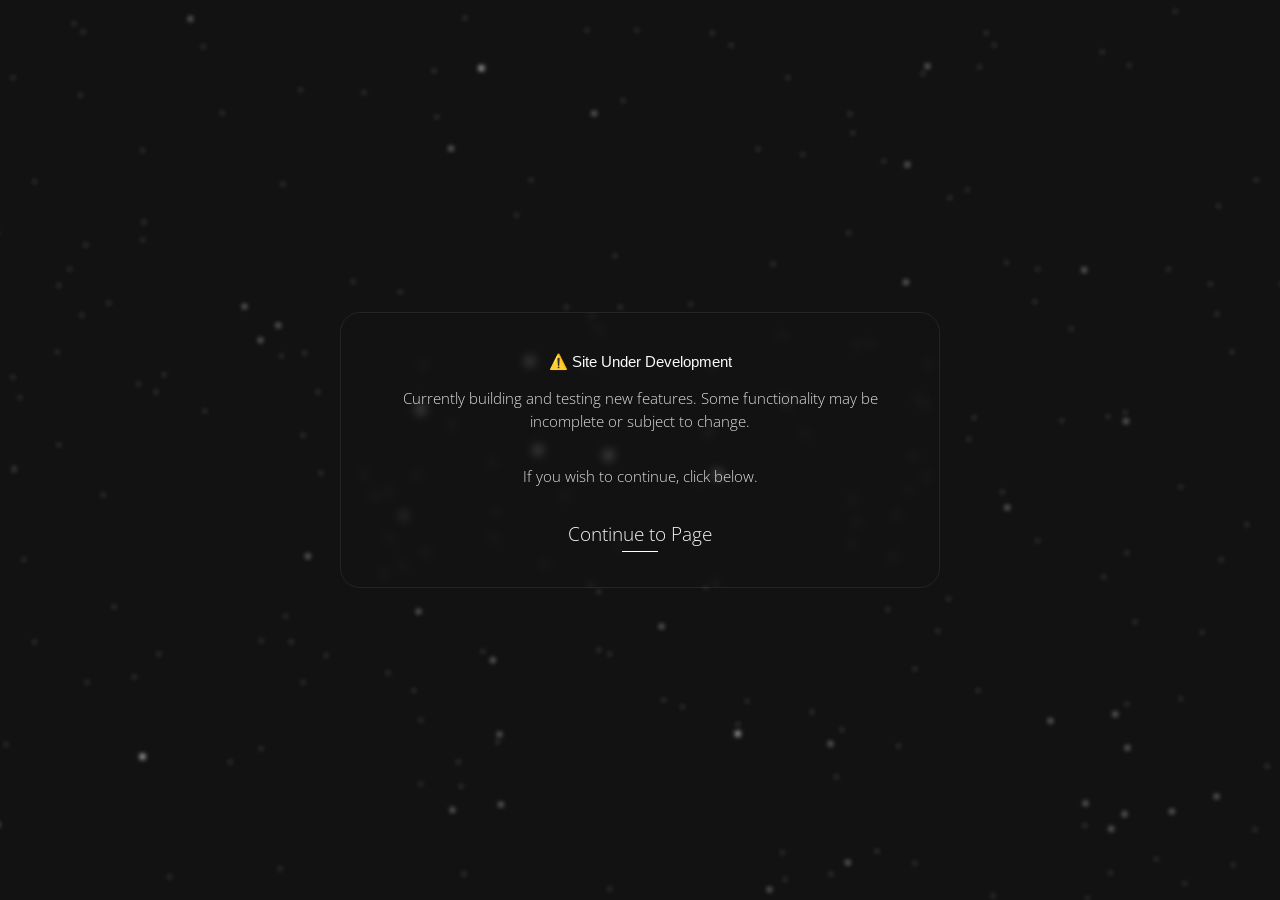
<file: index.html>
<!DOCTYPE html>
<html lang="en">
<head>
  <meta charset="UTF-8" />
  <meta name="viewport" content="width=device-width, initial-scale=1.0" />
  <title>Warning Message</title>
  
  <!-- Google Fonts Direct Links -->
  <link rel="preconnect" href="https://fonts.googleapis.com">
  <link rel="preconnect" href="https://fonts.gstatic.com" crossorigin>
  <link href="https://fonts.googleapis.com/css2?family=DM+Sans:wght@400;500;700&family=Montserrat:wght@700&display=swap" rel="stylesheet">
      <style>
      @import url("https://fonts.googleapis.com/css2?family=Arimo:ital,wght@0,400..700;1,400..700&family=DM+Sans:ital,opsz,wght@0,9..40,100..1000;1,9..40,100..1000&family=Inter:ital,opsz,wght@0,14..32,100..900;1,14..32,100..900&family=Lilita+One&family=Montserrat:ital,wght@0,100..900;1,100..900&family=Open+Sans:ital,wght@0,300..800;1,300..800&display=swap");
    </style>

  
  <link rel="stylesheet" href="warning.css" />
</head>
<body>

  <div class="bg-animation" style="z-index: 0;">
					<div id='stars' style="filter: blur(2px);"></div>
					<div id='stars2' style="filter: blur(2px);"></div>
					<div id='stars3' style="filter: blur(2px);"></div>
					<div id='stars4' style="filter: blur(2px);"></div>
				</div><!-- / STAR ANIMATION -->
				<script>
					(function() {
						const durations = [180, 320, 480, 1600];
						const startKey = 'bgAnimStart';
						let start = sessionStorage.getItem(startKey);
						if (!start) {
							start = Date.now();
							sessionStorage.setItem(startKey, start);
						} else {
							start = parseInt(start, 10);
						}
						const elapsed = (Date.now() - start) / 1000;
						document.querySelectorAll('#stars, #stars2, #stars3, #stars4').forEach((el, i) => {
							const delay = -(elapsed % durations[i]);
							el.style.animationDelay = delay + 's';
						});
					})();
				</script>

			</div>

  <main class="dev-warning">
    <h2>⚠️ Site Under Development</h2>
    <p>
      Currently building and testing new features. Some functionality may be incomplete or subject to change.
    </p>
    <p class="second_paragraph">If you wish to continue, click below.</p>
<a class="ContinueButton" href="home.html">
  <span>Continue to Page</span>
</a>
  </main>


  
</body>
</html>
</file>
<file: warning.css>
* {
  margin: 0;
  padding: 0;
  box-sizing: border-box;
}

body {
  background-color: #121212;
  color: #f8fafc;
  display: grid;
  place-items: center;
  min-height: 100vh;
  padding: 1rem;
  position: relative;
  overflow: hidden;
}









/* BACKGROUND */
.bg-animation{
  position: fixed;
  top: 0;
  left: 50%;
  width: 2000px;
  height: 100%;
  overflow: hidden;
  pointer-events: none;
  transform: translateX(-50%) scale(1.35);
  transform-origin: center top;
  z-index: 0 !important;
}
#stars {
  width: 1px;
  height: 1px;
  background: transparent;
  box-shadow: 117px 1613px #FFF , 1488px 635px #FFF , 944px 914px #FFF , 647px 277px #FFF , 1792px 1205px #FFF , 656px 1517px #FFF , 820px 1839px #FFF , 1153px 1400px #FFF , 870px 13px #FFF , 550px 702px #FFF , 1155px 1056px #FFF , 88px 1709px #FFF , 1450px 1090px #FFF , 1929px 457px #FFF , 1390px 905px #FFF , 1771px 269px #FFF , 1741px 669px #FFF , 432px 64px #FFF , 563px 996px #FFF , 1918px 1873px #FFF , 1845px 1211px #FFF , 231px 1503px #FFF , 37px 220px #FFF , 1970px 495px #FFF , 1812px 925px #FFF , 67px 1398px #FFF , 535px 279px #FFF , 1837px 829px #FFF , 1945px 685px #FFF , 1677px 1817px #FFF , 1317px 1415px #FFF , 1785px 905px #FFF , 1787px 1554px #FFF , 802px 1296px #FFF , 512px 1101px #FFF , 583px 1364px #FFF , 336px 558px #FFF , 979px 334px #FFF , 106px 792px #FFF , 204px 34px #FFF , 1845px 1763px #FFF , 445px 1599px #FFF , 386px 453px #FFF , 471px 952px #FFF , 1466px 1676px #FFF , 1885px 303px #FFF , 51px 1717px #FFF , 1211px 299px #FFF , 1546px 1887px #FFF , 1067px 33px #FFF , 1088px 1326px #FFF , 1938px 760px #FFF , 470px 648px #FFF , 1213px 269px #FFF , 1767px 78px #FFF , 977px 976px #FFF , 1926px 175px #FFF , 722px 1512px #FFF , 945px 227px #FFF , 1811px 99px #FFF , 1912px 1406px #FFF , 1602px 1243px #FFF , 610px 449px #FFF , 654px 1393px #FFF , 1930px 1193px #FFF , 258px 1184px #FFF , 89px 265px #FFF , 824px 1494px #FFF , 1506px 1435px #FFF , 1027px 753px #FFF , 1px 1197px #FFF , 530px 1161px #FFF , 864px 1555px #FFF , 1610px 1604px #FFF , 1035px 1114px #FFF , 1456px 133px #FFF , 1196px 1253px #FFF , 361px 1037px #FFF , 834px 351px #FFF , 436px 1676px #FFF , 1194px 1007px #FFF , 1141px 647px #FFF , 319px 454px #FFF , 937px 1769px #FFF , 1872px 1013px #FFF , 733px 643px #FFF , 1250px 511px #FFF , 189px 296px #FFF , 1639px 163px #FFF , 1584px 336px #FFF , 1912px 1343px #FFF , 1298px 1307px #FFF , 1750px 902px #FFF , 1129px 845px #FFF , 1899px 1470px #FFF , 1427px 232px #FFF , 1391px 838px #FFF , 1225px 1819px #FFF , 190px 1366px #FFF , 1865px 518px #FFF , 203px 1383px #FFF , 1455px 614px #FFF , 423px 354px #FFF , 1678px 1790px #FFF , 241px 608px #FFF , 1089px 730px #FFF , 1342px 38px #FFF , 1848px 249px #FFF , 1874px 1785px #FFF , 1040px 1837px #FFF , 751px 261px #FFF , 510px 1975px #FFF , 52px 795px #FFF , 1786px 1310px #FFF , 498px 712px #FFF , 190px 375px #FFF , 1341px 722px #FFF , 43px 1394px #FFF , 1821px 1687px #FFF , 106px 130px #FFF , 1717px 1978px #FFF , 168px 151px #FFF , 183px 740px #FFF , 945px 1381px #FFF , 669px 1170px #FFF , 1285px 1816px #FFF , 110px 1217px #FFF , 1623px 813px #FFF , 869px 647px #FFF , 867px 582px #FFF , 735px 1240px #FFF , 519px 1896px #FFF , 132px 156px #FFF , 1649px 193px #FFF , 241px 1109px #FFF , 643px 484px #FFF , 574px 1282px #FFF , 1952px 564px #FFF , 1978px 145px #FFF , 329px 903px #FFF , 1674px 617px #FFF , 1978px 558px #FFF , 1808px 1715px #FFF , 1526px 1238px #FFF , 475px 1330px #FFF , 810px 425px #FFF , 1709px 634px #FFF , 1658px 336px #FFF , 425px 194px #FFF , 352px 96px #FFF , 148px 180px #FFF , 1139px 1046px #FFF , 1809px 1233px #FFF , 1669px 171px #FFF , 263px 1394px #FFF , 534px 715px #FFF , 396px 1008px #FFF , 589px 1445px #FFF , 1190px 381px #FFF , 1709px 279px #FFF , 520px 891px #FFF , 1136px 1867px #FFF , 1280px 1233px #FFF , 836px 296px #FFF , 1348px 646px #FFF , 1539px 913px #FFF , 423px 781px #FFF , 1271px 1805px #FFF , 696px 564px #FFF , 1549px 804px #FFF , 303px 1555px #FFF , 1449px 1903px #FFF , 66px 687px #FFF , 1164px 856px #FFF , 1958px 1326px #FFF , 125px 157px #FFF , 508px 1669px #FFF , 465px 725px #FFF , 1925px 1440px #FFF , 405px 793px #FFF , 278px 110px #FFF , 1084px 1065px #FFF , 1077px 705px #FFF , 663px 1844px #FFF , 734px 263px #FFF , 870px 1761px #FFF , 103px 1169px #FFF , 1506px 1295px #FFF , 1883px 926px #FFF , 335px 1361px #FFF , 1126px 1284px #FFF , 257px 1165px #FFF , 837px 580px #FFF , 1211px 1362px #FFF , 1137px 1380px #FFF , 135px 632px #FFF , 1491px 1965px #FFF , 1098px 195px #FFF , 506px 417px #FFF , 693px 1243px #FFF , 622px 1862px #FFF , 1412px 1343px #FFF , 948px 1894px #FFF , 1315px 1363px #FFF , 754px 1098px #FFF , 1931px 930px #FFF , 1831px 342px #FFF , 1751px 1839px #FFF , 84px 775px #FFF , 1662px 1488px #FFF , 617px 1769px #FFF , 1869px 1292px #FFF , 963px 432px #FFF , 371px 1114px #FFF , 37px 642px #FFF , 21px 1184px #FFF , 602px 366px #FFF , 414px 524px #FFF , 282px 244px #FFF , 1689px 868px #FFF , 943px 681px #FFF , 898px 679px #FFF , 449px 1774px #FFF , 1678px 1313px #FFF , 475px 1811px #FFF , 1146px 1509px #FFF , 1151px 1863px #FFF , 1617px 846px #FFF , 82px 1077px #FFF , 324px 1317px #FFF , 1516px 885px #FFF , 1706px 1526px #FFF , 1925px 1180px #FFF , 553px 967px #FFF , 1072px 536px #FFF , 1715px 1816px #FFF , 185px 286px #FFF , 1362px 1600px #FFF , 628px 1938px #FFF , 1187px 412px #FFF , 569px 211px #FFF , 1959px 1356px #FFF , 1571px 105px #FFF , 319px 1111px #FFF , 36px 1364px #FFF , 502px 1788px #FFF , 1051px 1993px #FFF , 1617px 773px #FFF , 424px 1507px #FFF , 1623px 1955px #FFF , 307px 662px #FFF , 183px 1048px #FFF , 1919px 1453px #FFF , 1006px 1817px #FFF , 468px 673px #FFF , 1142px 1375px #FFF , 1228px 443px #FFF , 1734px 552px #FFF , 20px 1041px #FFF , 1783px 334px #FFF , 98px 1237px #FFF , 1356px 1940px #FFF , 853px 1779px #FFF , 1910px 560px #FFF , 1174px 1656px #FFF , 110px 1724px #FFF , 542px 1771px #FFF , 1758px 1931px #FFF , 1463px 1401px #FFF , 1155px 84px #FFF , 1504px 835px #FFF , 750px 322px #FFF , 407px 1900px #FFF , 1600px 1141px #FFF , 657px 886px #FFF , 526px 714px #FFF , 18px 836px #FFF , 1546px 1548px #FFF , 22px 469px #FFF , 594px 1466px #FFF , 1160px 1078px #FFF , 627px 1055px #FFF , 195px 699px #FFF , 1099px 684px #FFF , 530px 551px #FFF , 1160px 1325px #FFF , 894px 727px #FFF , 1157px 98px #FFF , 136px 1483px #FFF , 1875px 1975px #FFF , 1803px 566px #FFF , 318px 1073px #FFF , 1866px 1656px #FFF , 543px 414px #FFF , 719px 474px #FFF , 1115px 738px #FFF , 353px 875px #FFF , 184px 1938px #FFF , 1854px 1534px #FFF , 420px 1698px #FFF , 1480px 1550px #FFF , 522px 203px #FFF , 1897px 1904px #FFF , 975px 1708px #FFF , 1774px 602px #FFF , 1908px 274px #FFF , 61px 715px #FFF , 983px 1156px #FFF , 326px 1013px #FFF , 641px 290px #FFF , 1522px 120px #FFF , 405px 1637px #FFF , 1021px 1099px #FFF , 631px 1145px #FFF , 982px 1967px #FFF , 200px 651px #FFF , 795px 351px #FFF , 790px 1082px #FFF , 144px 1572px #FFF , 1542px 901px #FFF , 158px 1524px #FFF , 849px 1843px #FFF , 1807px 203px #FFF , 1747px 45px #FFF , 1603px 1738px #FFF , 617px 1966px #FFF , 342px 748px #FFF , 1779px 1173px #FFF , 1428px 152px #FFF , 589px 1998px #FFF , 1940px 1838px #FFF , 115px 272px #FFF , 1217px 1395px #FFF , 1402px 1491px #FFF , 1833px 1814px #FFF , 243px 966px #FFF , 319px 578px #FFF , 813px 364px #FFF , 669px 882px #FFF , 551px 134px #FFF , 1819px 920px #FFF , 740px 1826px #FFF , 1021px 952px #FFF , 1575px 453px #FFF , 324px 419px #FFF , 929px 417px #FFF , 885px 1112px #FFF , 503px 187px #FFF , 1908px 362px #FFF , 1063px 1601px #FFF , 169px 1792px #FFF , 789px 963px #FFF , 1697px 948px #FFF , 1761px 1810px #FFF , 1844px 1591px #FFF , 1709px 949px #FFF , 1402px 1396px #FFF , 1037px 225px #FFF , 1832px 518px #FFF , 1728px 1782px #FFF , 194px 1421px #FFF , 1395px 742px #FFF , 1478px 1325px #FFF , 40px 593px #FFF , 1732px 117px #FFF , 51px 158px #FFF , 1598px 1672px #FFF , 701px 849px #FFF , 1403px 1979px #FFF , 145px 1414px #FFF , 550px 906px #FFF , 1366px 460px #FFF , 142px 1379px #FFF , 34px 1864px #FFF , 1346px 308px #FFF , 293px 998px #FFF , 21px 1868px #FFF , 540px 1033px #FFF , 60px 746px #FFF , 1602px 1476px #FFF , 180px 804px #FFF , 345px 1982px #FFF , 1439px 640px #FFF , 939px 1834px #FFF , 20px 432px #FFF , 492px 1549px #FFF , 109px 1579px #FFF , 1796px 1403px #FFF , 1079px 519px #FFF , 1664px 389px #FFF , 1627px 1061px #FFF , 823px 419px #FFF , 1399px 1882px #FFF , 1906px 344px #FFF , 1189px 848px #FFF , 117px 882px #FFF , 1262px 33px #FFF , 1048px 434px #FFF , 1208px 1309px #FFF , 1616px 408px #FFF , 1833px 853px #FFF , 1433px 1656px #FFF , 811px 1861px #FFF , 439px 1672px #FFF , 1105px 248px #FFF , 328px 1652px #FFF , 13px 1658px #FFF , 685px 987px #FFF , 985px 403px #FFF , 1664px 1206px #FFF , 1993px 1925px #FFF , 440px 917px #FFF , 1835px 319px #FFF , 1404px 1907px #FFF , 624px 1443px #FFF , 843px 954px #FFF , 478px 1567px #FFF , 895px 1602px #FFF , 1231px 871px #FFF , 1267px 1646px #FFF , 475px 334px #FFF , 784px 796px #FFF , 1294px 199px #FFF , 109px 702px #FFF , 1978px 362px #FFF , 291px 940px #FFF , 971px 1343px #FFF , 74px 719px #FFF , 36px 715px #FFF , 1007px 1423px #FFF , 860px 314px #FFF , 631px 177px #FFF , 1900px 1590px #FFF , 1239px 1348px #FFF , 1346px 1270px #FFF , 1934px 1475px #FFF , 1553px 559px #FFF , 588px 1969px #FFF , 670px 1269px #FFF , 1484px 376px #FFF , 20px 1424px #FFF , 1396px 8px #FFF , 969px 244px #FFF , 1807px 538px #FFF , 1873px 891px #FFF , 636px 1142px #FFF , 1474px 1562px #FFF , 763px 350px #FFF , 663px 700px #FFF , 500px 1469px #FFF , 1302px 722px #FFF , 181px 291px #FFF , 266px 893px #FFF , 1403px 654px #FFF , 492px 460px #FFF , 1503px 1369px #FFF , 23px 1662px #FFF , 349px 333px #FFF , 1435px 1017px #FFF , 1441px 705px #FFF , 1708px 1446px #FFF , 1041px 911px #FFF , 1063px 780px #FFF , 1158px 1356px #FFF , 767px 1454px #FFF , 1912px 797px #FFF , 1731px 1759px #FFF , 1378px 1390px #FFF , 1815px 1364px #FFF , 960px 270px #FFF , 1343px 427px #FFF , 275px 203px #FFF , 1319px 1092px #FFF , 1455px 770px #FFF , 283px 1503px #FFF , 1505px 901px #FFF , 1738px 1561px #FFF , 1526px 1935px #FFF , 1757px 669px #FFF , 1640px 620px #FFF , 1750px 722px #FFF , 748px 66px #FFF , 1149px 540px #FFF , 159px 953px #FFF , 200px 1426px #FFF , 515px 1110px #FFF , 1552px 737px #FFF , 1094px 1459px #FFF , 778px 799px #FFF , 1031px 523px #FFF , 743px 1825px #FFF , 1100px 882px #FFF , 1088px 1836px #FFF , 255px 599px #FFF , 67px 1361px #FFF , 247px 1721px #FFF , 1722px 346px #FFF , 1822px 155px #FFF , 452px 1973px #FFF , 415px 1960px #FFF , 1109px 57px #FFF , 273px 1392px #FFF , 404px 1071px #FFF , 1212px 353px #FFF , 370px 460px #FFF , 795px 1523px #FFF , 1932px 340px #FFF , 51px 1473px #FFF , 1268px 364px #FFF , 1512px 1862px #FFF , 1678px 1801px #FFF , 1796px 579px #FFF , 254px 251px #FFF , 1466px 1717px #FFF , 893px 379px #FFF , 1153px 923px #FFF , 913px 1808px #FFF , 791px 789px #FFF , 417px 1924px #FFF , 1336px 1599px #FFF , 1695px 908px #FFF , 1120px 114px #FFF , 493px 1949px #FFF , 68px 1905px #FFF , 969px 481px #FFF , 1420px 1095px #FFF , 800px 1117px #FFF , 390px 234px #FFF , 356px 1644px #FFF , 1098px 1486px #FFF , 1360px 521px #FFF , 149px 1198px #FFF , 354px 747px #FFF , 1749px 487px #FFF , 470px 76px #FFF , 1672px 289px #FFF , 1731px 545px #FFF , 1547px 1590px #FFF , 498px 692px #FFF , 398px 1592px #FFF , 1846px 1237px #FFF , 1537px 1474px #FFF , 1726px 1374px #FFF , 1922px 858px #FFF , 376px 321px #FFF , 985px 227px #FFF , 234px 1421px #FFF , 760px 745px #FFF , 1990px 1132px #FFF , 1560px 1597px #FFF , 338px 1310px #FFF , 1924px 1664px #FFF , 547px 1747px #FFF , 1639px 1282px #FFF , 1202px 337px #FFF , 1985px 779px #FFF , 737px 456px #FFF , 89px 501px #FFF , 963px 792px #FFF , 655px 1447px #FFF , 1492px 1994px #FFF , 1171px 254px #FFF , 892px 827px #FFF , 1735px 442px #FFF , 1474px 1187px #FFF , 846px 1518px #FFF , 557px 1805px #FFF , 738px 945px #FFF , 795px 68px #FFF , 663px 1956px #FFF , 1607px 290px #FFF , 1524px 15px #FFF , 1097px 1911px #FFF , 157px 1939px #FFF , 935px 1065px #FFF , 1809px 1708px #FFF , 164px 1157px #FFF , 83px 855px #FFF , 625px 501px #FFF , 814px 398px #FFF , 552px 695px #FFF , 597px 1546px #FFF , 1237px 1417px #FFF , 628px 284px #FFF , 866px 767px #FFF , 1403px 1394px #FFF , 765px 1563px #FFF , 1648px 109px #FFF , 1205px 1659px #FFF , 921px 1313px #FFF , 1319px 243px #FFF , 18px 125px #FFF , 7px 777px #FFF , 181px 418px #FFF , 1062px 1892px #FFF , 382px 106px #FFF , 994px 751px #FFF , 964px 234px #FFF , 40px 118px #FFF , 278px 706px #FFF , 1540px 1978px #FFF , 425px 1661px #FFF , 1050px 321px #FFF , 735px 1729px #FFF , 1438px 260px #FFF , 1229px 1109px #FFF , 186px 1041px #FFF , 244px 1184px #FFF , 392px 1472px #FFF , 670px 1249px #FFF , 1260px 1443px #FFF , 1977px 1511px #FFF , 1240px 773px #FFF , 303px 513px #FFF , 63px 1530px #FFF , 610px 792px #FFF , 1987px 1647px #FFF , 676px 1597px #FFF , 1740px 1244px #FFF , 816px 1661px #FFF , 351px 802px #FFF , 252px 1082px #FFF , 31px 365px #FFF , 1453px 984px #FFF , 667px 1233px #FFF , 1247px 1800px #FFF , 839px 270px #FFF , 775px 913px #FFF , 1966px 1398px #FFF , 499px 813px #FFF , 922px 1982px #FFF , 1409px 1902px #FFF , 1499px 1766px #FFF , 721px 899px #FFF , 788px 807px #FFF , 989px 1355px #FFF , 1248px 1274px #FFF , 849px 1091px #FFF , 1799px 1036px #FFF , 1486px 700px #FFF , 170px 1989px #FFF , 1275px 799px #FFF , 772px 2000px #FFF , 1642px 362px #FFF , 216px 940px #FFF , 1893px 281px #FFF , 1944px 1298px #FFF , 1294px 400px #FFF , 1523px 441px #FFF , 1829px 340px #FFF , 468px 170px #FFF , 1099px 967px #FFF , 1331px 665px #FFF , 1174px 1553px #FFF , 1567px 325px #FFF , 1028px 1399px #FFF , 781px 1451px #FFF , 1912px 1954px #FFF , 874px 873px #FFF , 1298px 1722px #FFF , 1879px 706px #FFF , 57px 1221px #FFF , 1116px 1432px #FFF , 48px 811px #FFF , 101px 916px #FFF , 677px 304px #FFF , 1203px 639px #FFF , 1391px 199px #FFF , 1895px 1988px #FFF , 1462px 1023px #FFF , 1216px 1751px #FFF , 1261px 663px #FFF , 1290px 1119px #FFF , 137px 1793px #FFF , 1052px 1470px #FFF , 1561px 226px #FFF , 1156px 402px #FFF , 709px 693px #FFF , 1040px 1911px #FFF , 1624px 1115px #FFF , 551px 475px #FFF , 416px 1090px #FFF , 1183px 451px #FFF , 58px 765px #FFF , 743px 1016px #FFF , 198px 369px #FFF , 1645px 1503px #FFF , 997px 22px #FFF , 1447px 1323px #FFF , 379px 883px #FFF , 1171px 1195px #FFF , 919px 133px #FFF , 1400px 517px #FFF , 725px 804px #FFF , 1600px 699px #FFF , 357px 581px #FFF , 266px 1713px #FFF , 848px 1749px #FFF , 1963px 1045px #FFF , 119px 1136px #FFF;
  -webkit-animation: animStar 180s linear infinite;
  -moz-animation: animStar 180s linear infinite;
  -ms-animation: animStar 180s linear infinite;
  animation: animStar 180s linear infinite;
}
#stars:after {
  content: " ";
  position: absolute;
  width: 1px;
  height: 1px;
  background: transparent;
  box-shadow: 117px 1613px #FFF , 1488px 635px #FFF , 944px 914px #FFF , 647px 277px #FFF , 1792px 1205px #FFF , 656px 1517px #FFF , 820px 1839px #FFF , 1153px 1400px #FFF , 870px 13px #FFF , 550px 702px #FFF , 1155px 1056px #FFF , 88px 1709px #FFF , 1450px 1090px #FFF , 1929px 457px #FFF , 1390px 905px #FFF , 1771px 269px #FFF , 1741px 669px #FFF , 432px 64px #FFF , 563px 996px #FFF , 1918px 1873px #FFF , 1845px 1211px #FFF , 231px 1503px #FFF , 37px 220px #FFF , 1970px 495px #FFF , 1812px 925px #FFF , 67px 1398px #FFF , 535px 279px #FFF , 1837px 829px #FFF , 1945px 685px #FFF , 1677px 1817px #FFF , 1317px 1415px #FFF , 1785px 905px #FFF , 1787px 1554px #FFF , 802px 1296px #FFF , 512px 1101px #FFF , 583px 1364px #FFF , 336px 558px #FFF , 979px 334px #FFF , 106px 792px #FFF , 204px 34px #FFF , 1845px 1763px #FFF , 445px 1599px #FFF , 386px 453px #FFF , 471px 952px #FFF , 1466px 1676px #FFF , 1885px 303px #FFF , 51px 1717px #FFF , 1211px 299px #FFF , 1546px 1887px #FFF , 1067px 33px #FFF , 1088px 1326px #FFF , 1938px 760px #FFF , 470px 648px #FFF , 1213px 269px #FFF , 1767px 78px #FFF , 977px 976px #FFF , 1926px 175px #FFF , 722px 1512px #FFF , 945px 227px #FFF , 1811px 99px #FFF , 1912px 1406px #FFF , 1602px 1243px #FFF , 610px 449px #FFF , 654px 1393px #FFF , 1930px 1193px #FFF , 258px 1184px #FFF , 89px 265px #FFF , 824px 1494px #FFF , 1506px 1435px #FFF , 1027px 753px #FFF , 1px 1197px #FFF , 530px 1161px #FFF , 864px 1555px #FFF , 1610px 1604px #FFF , 1035px 1114px #FFF , 1456px 133px #FFF , 1196px 1253px #FFF , 361px 1037px #FFF , 834px 351px #FFF , 436px 1676px #FFF , 1194px 1007px #FFF , 1141px 647px #FFF , 319px 454px #FFF , 937px 1769px #FFF , 1872px 1013px #FFF , 733px 643px #FFF , 1250px 511px #FFF , 189px 296px #FFF , 1639px 163px #FFF , 1584px 336px #FFF , 1912px 1343px #FFF , 1298px 1307px #FFF , 1750px 902px #FFF , 1129px 845px #FFF , 1899px 1470px #FFF , 1427px 232px #FFF , 1391px 838px #FFF , 1225px 1819px #FFF , 190px 1366px #FFF , 1865px 518px #FFF , 203px 1383px #FFF , 1455px 614px #FFF , 423px 354px #FFF , 1678px 1790px #FFF , 241px 608px #FFF , 1089px 730px #FFF , 1342px 38px #FFF , 1848px 249px #FFF , 1874px 1785px #FFF , 1040px 1837px #FFF , 751px 261px #FFF , 510px 1975px #FFF , 52px 795px #FFF , 1786px 1310px #FFF , 498px 712px #FFF , 190px 375px #FFF , 1341px 722px #FFF , 43px 1394px #FFF , 1821px 1687px #FFF , 106px 130px #FFF , 1717px 1978px #FFF , 168px 151px #FFF , 183px 740px #FFF , 945px 1381px #FFF , 669px 1170px #FFF , 1285px 1816px #FFF , 110px 1217px #FFF , 1623px 813px #FFF , 869px 647px #FFF , 867px 582px #FFF , 735px 1240px #FFF , 519px 1896px #FFF , 132px 156px #FFF , 1649px 193px #FFF , 241px 1109px #FFF , 643px 484px #FFF , 574px 1282px #FFF , 1952px 564px #FFF , 1978px 145px #FFF , 329px 903px #FFF , 1674px 617px #FFF , 1978px 558px #FFF , 1808px 1715px #FFF , 1526px 1238px #FFF , 475px 1330px #FFF , 810px 425px #FFF , 1709px 634px #FFF , 1658px 336px #FFF , 425px 194px #FFF , 352px 96px #FFF , 148px 180px #FFF , 1139px 1046px #FFF , 1809px 1233px #FFF , 1669px 171px #FFF , 263px 1394px #FFF , 534px 715px #FFF , 396px 1008px #FFF , 589px 1445px #FFF , 1190px 381px #FFF , 1709px 279px #FFF , 520px 891px #FFF , 1136px 1867px #FFF , 1280px 1233px #FFF , 836px 296px #FFF , 1348px 646px #FFF , 1539px 913px #FFF , 423px 781px #FFF , 1271px 1805px #FFF , 696px 564px #FFF , 1549px 804px #FFF , 303px 1555px #FFF , 1449px 1903px #FFF , 66px 687px #FFF , 1164px 856px #FFF , 1958px 1326px #FFF , 125px 157px #FFF , 508px 1669px #FFF , 465px 725px #FFF , 1925px 1440px #FFF , 405px 793px #FFF , 278px 110px #FFF , 1084px 1065px #FFF , 1077px 705px #FFF , 663px 1844px #FFF , 734px 263px #FFF , 870px 1761px #FFF , 103px 1169px #FFF , 1506px 1295px #FFF , 1883px 926px #FFF , 335px 1361px #FFF , 1126px 1284px #FFF , 257px 1165px #FFF , 837px 580px #FFF , 1211px 1362px #FFF , 1137px 1380px #FFF , 135px 632px #FFF , 1491px 1965px #FFF , 1098px 195px #FFF , 506px 417px #FFF , 693px 1243px #FFF , 622px 1862px #FFF , 1412px 1343px #FFF , 948px 1894px #FFF , 1315px 1363px #FFF , 754px 1098px #FFF , 1931px 930px #FFF , 1831px 342px #FFF , 1751px 1839px #FFF , 84px 775px #FFF , 1662px 1488px #FFF , 617px 1769px #FFF , 1869px 1292px #FFF , 963px 432px #FFF , 371px 1114px #FFF , 37px 642px #FFF , 21px 1184px #FFF , 602px 366px #FFF , 414px 524px #FFF , 282px 244px #FFF , 1689px 868px #FFF , 943px 681px #FFF , 898px 679px #FFF , 449px 1774px #FFF , 1678px 1313px #FFF , 475px 1811px #FFF , 1146px 1509px #FFF , 1151px 1863px #FFF , 1617px 846px #FFF , 82px 1077px #FFF , 324px 1317px #FFF , 1516px 885px #FFF , 1706px 1526px #FFF , 1925px 1180px #FFF , 553px 967px #FFF , 1072px 536px #FFF , 1715px 1816px #FFF , 185px 286px #FFF , 1362px 1600px #FFF , 628px 1938px #FFF , 1187px 412px #FFF , 569px 211px #FFF , 1959px 1356px #FFF , 1571px 105px #FFF , 319px 1111px #FFF , 36px 1364px #FFF , 502px 1788px #FFF , 1051px 1993px #FFF , 1617px 773px #FFF , 424px 1507px #FFF , 1623px 1955px #FFF , 307px 662px #FFF , 183px 1048px #FFF , 1919px 1453px #FFF , 1006px 1817px #FFF , 468px 673px #FFF , 1142px 1375px #FFF , 1228px 443px #FFF , 1734px 552px #FFF , 20px 1041px #FFF , 1783px 334px #FFF , 98px 1237px #FFF , 1356px 1940px #FFF , 853px 1779px #FFF , 1910px 560px #FFF , 1174px 1656px #FFF , 110px 1724px #FFF , 542px 1771px #FFF , 1758px 1931px #FFF , 1463px 1401px #FFF , 1155px 84px #FFF , 1504px 835px #FFF , 750px 322px #FFF , 407px 1900px #FFF , 1600px 1141px #FFF , 657px 886px #FFF , 526px 714px #FFF , 18px 836px #FFF , 1546px 1548px #FFF , 22px 469px #FFF , 594px 1466px #FFF , 1160px 1078px #FFF , 627px 1055px #FFF , 195px 699px #FFF , 1099px 684px #FFF , 530px 551px #FFF , 1160px 1325px #FFF , 894px 727px #FFF , 1157px 98px #FFF , 136px 1483px #FFF , 1875px 1975px #FFF , 1803px 566px #FFF , 318px 1073px #FFF , 1866px 1656px #FFF , 543px 414px #FFF , 719px 474px #FFF , 1115px 738px #FFF , 353px 875px #FFF , 184px 1938px #FFF , 1854px 1534px #FFF , 420px 1698px #FFF , 1480px 1550px #FFF , 522px 203px #FFF , 1897px 1904px #FFF , 975px 1708px #FFF , 1774px 602px #FFF , 1908px 274px #FFF , 61px 715px #FFF , 983px 1156px #FFF , 326px 1013px #FFF , 641px 290px #FFF , 1522px 120px #FFF , 405px 1637px #FFF , 1021px 1099px #FFF , 631px 1145px #FFF , 982px 1967px #FFF , 200px 651px #FFF , 795px 351px #FFF , 790px 1082px #FFF , 144px 1572px #FFF , 1542px 901px #FFF , 158px 1524px #FFF , 849px 1843px #FFF , 1807px 203px #FFF , 1747px 45px #FFF , 1603px 1738px #FFF , 617px 1966px #FFF , 342px 748px #FFF , 1779px 1173px #FFF , 1428px 152px #FFF , 589px 1998px #FFF , 1940px 1838px #FFF , 115px 272px #FFF , 1217px 1395px #FFF , 1402px 1491px #FFF , 1833px 1814px #FFF , 243px 966px #FFF , 319px 578px #FFF , 813px 364px #FFF , 669px 882px #FFF , 551px 134px #FFF , 1819px 920px #FFF , 740px 1826px #FFF , 1021px 952px #FFF , 1575px 453px #FFF , 324px 419px #FFF , 929px 417px #FFF , 885px 1112px #FFF , 503px 187px #FFF , 1908px 362px #FFF , 1063px 1601px #FFF , 169px 1792px #FFF , 789px 963px #FFF , 1697px 948px #FFF , 1761px 1810px #FFF , 1844px 1591px #FFF , 1709px 949px #FFF , 1402px 1396px #FFF , 1037px 225px #FFF , 1832px 518px #FFF , 1728px 1782px #FFF , 194px 1421px #FFF , 1395px 742px #FFF , 1478px 1325px #FFF , 40px 593px #FFF , 1732px 117px #FFF , 51px 158px #FFF , 1598px 1672px #FFF , 701px 849px #FFF , 1403px 1979px #FFF , 145px 1414px #FFF , 550px 906px #FFF , 1366px 460px #FFF , 142px 1379px #FFF , 34px 1864px #FFF , 1346px 308px #FFF , 293px 998px #FFF , 21px 1868px #FFF , 540px 1033px #FFF , 60px 746px #FFF , 1602px 1476px #FFF , 180px 804px #FFF , 345px 1982px #FFF , 1439px 640px #FFF , 939px 1834px #FFF , 20px 432px #FFF , 492px 1549px #FFF , 109px 1579px #FFF , 1796px 1403px #FFF , 1079px 519px #FFF , 1664px 389px #FFF , 1627px 1061px #FFF , 823px 419px #FFF , 1399px 1882px #FFF , 1906px 344px #FFF , 1189px 848px #FFF , 117px 882px #FFF , 1262px 33px #FFF , 1048px 434px #FFF , 1208px 1309px #FFF , 1616px 408px #FFF , 1833px 853px #FFF , 1433px 1656px #FFF , 811px 1861px #FFF , 439px 1672px #FFF , 1105px 248px #FFF , 328px 1652px #FFF , 13px 1658px #FFF , 685px 987px #FFF , 985px 403px #FFF , 1664px 1206px #FFF , 1993px 1925px #FFF , 440px 917px #FFF , 1835px 319px #FFF , 1404px 1907px #FFF , 624px 1443px #FFF , 843px 954px #FFF , 478px 1567px #FFF , 895px 1602px #FFF , 1231px 871px #FFF , 1267px 1646px #FFF , 475px 334px #FFF , 784px 796px #FFF , 1294px 199px #FFF , 109px 702px #FFF , 1978px 362px #FFF , 291px 940px #FFF , 971px 1343px #FFF , 74px 719px #FFF , 36px 715px #FFF , 1007px 1423px #FFF , 860px 314px #FFF , 631px 177px #FFF , 1900px 1590px #FFF , 1239px 1348px #FFF , 1346px 1270px #FFF , 1934px 1475px #FFF , 1553px 559px #FFF , 588px 1969px #FFF , 670px 1269px #FFF , 1484px 376px #FFF , 20px 1424px #FFF , 1396px 8px #FFF , 969px 244px #FFF , 1807px 538px #FFF , 1873px 891px #FFF , 636px 1142px #FFF , 1474px 1562px #FFF , 763px 350px #FFF , 663px 700px #FFF , 500px 1469px #FFF , 1302px 722px #FFF , 181px 291px #FFF , 266px 893px #FFF , 1403px 654px #FFF , 492px 460px #FFF , 1503px 1369px #FFF , 23px 1662px #FFF , 349px 333px #FFF , 1435px 1017px #FFF , 1441px 705px #FFF , 1708px 1446px #FFF , 1041px 911px #FFF , 1063px 780px #FFF , 1158px 1356px #FFF , 767px 1454px #FFF , 1912px 797px #FFF , 1731px 1759px #FFF , 1378px 1390px #FFF , 1815px 1364px #FFF , 960px 270px #FFF , 1343px 427px #FFF , 275px 203px #FFF , 1319px 1092px #FFF , 1455px 770px #FFF , 283px 1503px #FFF , 1505px 901px #FFF , 1738px 1561px #FFF , 1526px 1935px #FFF , 1757px 669px #FFF , 1640px 620px #FFF , 1750px 722px #FFF , 748px 66px #FFF , 1149px 540px #FFF , 159px 953px #FFF , 200px 1426px #FFF , 515px 1110px #FFF , 1552px 737px #FFF , 1094px 1459px #FFF , 778px 799px #FFF , 1031px 523px #FFF , 743px 1825px #FFF , 1100px 882px #FFF , 1088px 1836px #FFF , 255px 599px #FFF , 67px 1361px #FFF , 247px 1721px #FFF , 1722px 346px #FFF , 1822px 155px #FFF , 452px 1973px #FFF , 415px 1960px #FFF , 1109px 57px #FFF , 273px 1392px #FFF , 404px 1071px #FFF , 1212px 353px #FFF , 370px 460px #FFF , 795px 1523px #FFF , 1932px 340px #FFF , 51px 1473px #FFF , 1268px 364px #FFF , 1512px 1862px #FFF , 1678px 1801px #FFF , 1796px 579px #FFF , 254px 251px #FFF , 1466px 1717px #FFF , 893px 379px #FFF , 1153px 923px #FFF , 913px 1808px #FFF , 791px 789px #FFF , 417px 1924px #FFF , 1336px 1599px #FFF , 1695px 908px #FFF , 1120px 114px #FFF , 493px 1949px #FFF , 68px 1905px #FFF , 969px 481px #FFF , 1420px 1095px #FFF , 800px 1117px #FFF , 390px 234px #FFF , 356px 1644px #FFF , 1098px 1486px #FFF , 1360px 521px #FFF , 149px 1198px #FFF , 354px 747px #FFF , 1749px 487px #FFF , 470px 76px #FFF , 1672px 289px #FFF , 1731px 545px #FFF , 1547px 1590px #FFF , 498px 692px #FFF , 398px 1592px #FFF , 1846px 1237px #FFF , 1537px 1474px #FFF , 1726px 1374px #FFF , 1922px 858px #FFF , 376px 321px #FFF , 985px 227px #FFF , 234px 1421px #FFF , 760px 745px #FFF , 1990px 1132px #FFF , 1560px 1597px #FFF , 338px 1310px #FFF , 1924px 1664px #FFF , 547px 1747px #FFF , 1639px 1282px #FFF , 1202px 337px #FFF , 1985px 779px #FFF , 737px 456px #FFF , 89px 501px #FFF , 963px 792px #FFF , 655px 1447px #FFF , 1492px 1994px #FFF , 1171px 254px #FFF , 892px 827px #FFF , 1735px 442px #FFF , 1474px 1187px #FFF , 846px 1518px #FFF , 557px 1805px #FFF , 738px 945px #FFF , 795px 68px #FFF , 663px 1956px #FFF , 1607px 290px #FFF , 1524px 15px #FFF , 1097px 1911px #FFF , 157px 1939px #FFF , 935px 1065px #FFF , 1809px 1708px #FFF , 164px 1157px #FFF , 83px 855px #FFF , 625px 501px #FFF , 814px 398px #FFF , 552px 695px #FFF , 597px 1546px #FFF , 1237px 1417px #FFF , 628px 284px #FFF , 866px 767px #FFF , 1403px 1394px #FFF , 765px 1563px #FFF , 1648px 109px #FFF , 1205px 1659px #FFF , 921px 1313px #FFF , 1319px 243px #FFF , 18px 125px #FFF , 7px 777px #FFF , 181px 418px #FFF , 1062px 1892px #FFF , 382px 106px #FFF , 994px 751px #FFF , 964px 234px #FFF , 40px 118px #FFF , 278px 706px #FFF , 1540px 1978px #FFF , 425px 1661px #FFF , 1050px 321px #FFF , 735px 1729px #FFF , 1438px 260px #FFF , 1229px 1109px #FFF , 186px 1041px #FFF , 244px 1184px #FFF , 392px 1472px #FFF , 670px 1249px #FFF , 1260px 1443px #FFF , 1977px 1511px #FFF , 1240px 773px #FFF , 303px 513px #FFF , 63px 1530px #FFF , 610px 792px #FFF , 1987px 1647px #FFF , 676px 1597px #FFF , 1740px 1244px #FFF , 816px 1661px #FFF , 351px 802px #FFF , 252px 1082px #FFF , 31px 365px #FFF , 1453px 984px #FFF , 667px 1233px #FFF , 1247px 1800px #FFF , 839px 270px #FFF , 775px 913px #FFF , 1966px 1398px #FFF , 499px 813px #FFF , 922px 1982px #FFF , 1409px 1902px #FFF , 1499px 1766px #FFF , 721px 899px #FFF , 788px 807px #FFF , 989px 1355px #FFF , 1248px 1274px #FFF , 849px 1091px #FFF , 1799px 1036px #FFF , 1486px 700px #FFF , 170px 1989px #FFF , 1275px 799px #FFF , 772px 2000px #FFF , 1642px 362px #FFF , 216px 940px #FFF , 1893px 281px #FFF , 1944px 1298px #FFF , 1294px 400px #FFF , 1523px 441px #FFF , 1829px 340px #FFF , 468px 170px #FFF , 1099px 967px #FFF , 1331px 665px #FFF , 1174px 1553px #FFF , 1567px 325px #FFF , 1028px 1399px #FFF , 781px 1451px #FFF , 1912px 1954px #FFF , 874px 873px #FFF , 1298px 1722px #FFF , 1879px 706px #FFF , 57px 1221px #FFF , 1116px 1432px #FFF , 48px 811px #FFF , 101px 916px #FFF , 677px 304px #FFF , 1203px 639px #FFF , 1391px 199px #FFF , 1895px 1988px #FFF , 1462px 1023px #FFF , 1216px 1751px #FFF , 1261px 663px #FFF , 1290px 1119px #FFF , 137px 1793px #FFF , 1052px 1470px #FFF , 1561px 226px #FFF , 1156px 402px #FFF , 709px 693px #FFF , 1040px 1911px #FFF , 1624px 1115px #FFF , 551px 475px #FFF , 416px 1090px #FFF , 1183px 451px #FFF , 58px 765px #FFF , 743px 1016px #FFF , 198px 369px #FFF , 1645px 1503px #FFF , 997px 22px #FFF , 1447px 1323px #FFF , 379px 883px #FFF , 1171px 1195px #FFF , 919px 133px #FFF , 1400px 517px #FFF , 725px 804px #FFF , 1600px 699px #FFF , 357px 581px #FFF , 266px 1713px #FFF , 848px 1749px #FFF , 1963px 1045px #FFF , 119px 1136px #FFF;
}

#stars2 {
  width: 2px;
  height: 2px;
  background: transparent;
  box-shadow: 1117px 1306px #FFF , 1078px 1783px #FFF , 1179px 1085px #FFF , 1145px 920px #FFF , 422px 1233px #FFF , 387px 98px #FFF , 1153px 637px #FFF , 1084px 782px #FFF , 476px 453px #FFF , 926px 1306px #FFF , 60px 1086px #FFF , 753px 1575px #FFF , 272px 1684px #FFF , 1285px 750px #FFF , 1416px 1327px #FFF , 1931px 473px #FFF , 736px 1395px #FFF , 1816px 763px #FFF , 438px 879px #FFF , 665px 1902px #FFF , 1341px 677px #FFF , 1404px 1073px #FFF , 100px 597px #FFF , 357px 1689px #FFF , 1044px 1342px #FFF , 1954px 502px #FFF , 1192px 1308px #FFF , 540px 1239px #FFF , 1360px 552px #FFF , 89px 752px #FFF , 659px 1253px #FFF , 62px 517px #FFF , 1375px 1705px #FFF , 1343px 1511px #FFF , 1659px 1922px #FFF , 1560px 289px #FFF , 1362px 1799px #FFF , 1886px 1480px #FFF , 1718px 1885px #FFF , 824px 738px #FFF , 1060px 1370px #FFF , 1781px 1171px #FFF , 255px 273px #FFF , 1197px 120px #FFF , 213px 7px #FFF , 1226px 1920px #FFF , 1844px 207px #FFF , 1675px 970px #FFF , 1435px 1283px #FFF , 37px 353px #FFF , 59px 417px #FFF , 921px 1602px #FFF , 1549px 1490px #FFF , 638px 1845px #FFF , 1328px 198px #FFF , 1050px 1149px #FFF , 1884px 711px #FFF , 333px 263px #FFF , 342px 1508px #FFF , 1388px 1810px #FFF , 1377px 1558px #FFF , 890px 487px #FFF , 1081px 759px #FFF , 890px 1515px #FFF , 911px 1284px #FFF , 335px 735px #FFF , 1140px 549px #FFF , 1239px 1064px #FFF , 226px 71px #FFF , 1100px 1278px #FFF , 1851px 1805px #FFF , 1370px 1999px #FFF , 1008px 1122px #FFF , 785px 813px #FFF , 1358px 601px #FFF , 1833px 1305px #FFF , 1768px 1304px #FFF , 1303px 532px #FFF , 860px 598px #FFF , 1329px 593px #FFF , 1038px 1088px #FFF , 408px 405px #FFF , 965px 82px #FFF , 1483px 1438px #FFF , 310px 1479px #FFF , 1786px 1500px #FFF , 1866px 852px #FFF , 18px 1757px #FFF , 1473px 1004px #FFF , 1542px 1933px #FFF , 633px 1970px #FFF , 1334px 1713px #FFF , 175px 28px #FFF , 592px 894px #FFF , 121px 1162px #FFF , 1601px 1567px #FFF , 1095px 657px #FFF , 640px 1233px #FFF , 1073px 1255px #FFF , 840px 1087px #FFF , 718px 250px #FFF , 967px 709px #FFF , 731px 239px #FFF , 1623px 593px #FFF , 1058px 1820px #FFF , 516px 1898px #FFF , 666px 12px #FFF , 1997px 1382px #FFF , 112px 1690px #FFF , 687px 1309px #FFF , 63px 539px #FFF , 185px 1897px #FFF , 1055px 1691px #FFF , 435px 1517px #FFF , 1175px 1119px #FFF , 1721px 133px #FFF , 1212px 47px #FFF , 166px 18px #FFF , 1416px 1652px #FFF , 1409px 1745px #FFF , 1357px 1232px #FFF , 1677px 1998px #FFF , 448px 1415px #FFF , 705px 1736px #FFF , 1031px 1466px #FFF , 543px 1651px #FFF , 1592px 1888px #FFF , 1749px 1175px #FFF , 639px 1114px #FFF , 1591px 508px #FFF , 759px 1244px #FFF , 824px 380px #FFF , 942px 955px #FFF , 723px 732px #FFF , 113px 1369px #FFF , 203px 1739px #FFF , 868px 733px #FFF , 713px 971px #FFF , 341px 833px #FFF , 762px 824px #FFF , 1359px 310px #FFF , 1858px 1349px #FFF , 1531px 692px #FFF , 1075px 1512px #FFF , 1677px 142px #FFF , 1912px 1478px #FFF , 1810px 1078px #FFF , 426px 844px #FFF , 1426px 588px #FFF , 1909px 654px #FFF , 1107px 295px #FFF , 1351px 527px #FFF , 1393px 599px #FFF , 1379px 1068px #FFF , 228px 1846px #FFF , 1271px 374px #FFF , 1348px 612px #FFF , 7px 1301px #FFF , 1501px 1782px #FFF , 1795px 423px #FFF , 1475px 1918px #FFF , 1328px 1861px #FFF , 1624px 51px #FFF , 1791px 672px #FFF , 1594px 1467px #FFF , 1655px 1603px #FFF , 919px 850px #FFF , 523px 609px #FFF , 1196px 207px #FFF , 753px 410px #FFF , 686px 1097px #FFF , 1570px 133px #FFF , 1996px 1137px #FFF , 361px 116px #FFF , 1015px 462px #FFF , 76px 1143px #FFF , 491px 1818px #FFF , 1563px 795px #FFF , 982px 1721px #FFF , 831px 1204px #FFF , 1737px 589px #FFF , 861px 1579px #FFF , 1666px 130px #FFF , 698px 1799px #FFF , 726px 1519px #FFF , 109px 1208px #FFF , 1184px 1057px #FFF , 835px 451px #FFF , 896px 594px #FFF , 35px 893px #FFF , 895px 542px #FFF , 706px 225px #FFF , 56px 1040px #FFF , 1954px 108px #FFF , 1439px 1423px #FFF , 26px 1881px #FFF , 802px 1564px #FFF , 273px 708px #FFF , 40px 31px #FFF , 859px 108px #FFF;
  -webkit-animation: animStar 320s linear infinite;
  -moz-animation: animStar 320s linear infinite;
  -ms-animation: animStar 320s linear infinite;
  animation: animStar 320s linear infinite;
}
#stars2:after {
  content: " ";
  position: absolute;
  width: 2px;
  height: 2px;
  background: transparent;
  box-shadow: 1117px 1306px #FFF , 1078px 1783px #FFF , 1179px 1085px #FFF , 1145px 920px #FFF , 422px 1233px #FFF , 387px 98px #FFF , 1153px 637px #FFF , 1084px 782px #FFF , 476px 453px #FFF , 926px 1306px #FFF , 60px 1086px #FFF , 753px 1575px #FFF , 272px 1684px #FFF , 1285px 750px #FFF , 1416px 1327px #FFF , 1931px 473px #FFF , 736px 1395px #FFF , 1816px 763px #FFF , 438px 879px #FFF , 665px 1902px #FFF , 1341px 677px #FFF , 1404px 1073px #FFF , 100px 597px #FFF , 357px 1689px #FFF , 1044px 1342px #FFF , 1954px 502px #FFF , 1192px 1308px #FFF , 540px 1239px #FFF , 1360px 552px #FFF , 89px 752px #FFF , 659px 1253px #FFF , 62px 517px #FFF , 1375px 1705px #FFF , 1343px 1511px #FFF , 1659px 1922px #FFF , 1560px 289px #FFF , 1362px 1799px #FFF , 1886px 1480px #FFF , 1718px 1885px #FFF , 824px 738px #FFF , 1060px 1370px #FFF , 1781px 1171px #FFF , 255px 273px #FFF , 1197px 120px #FFF , 213px 7px #FFF , 1226px 1920px #FFF , 1844px 207px #FFF , 1675px 970px #FFF , 1435px 1283px #FFF , 37px 353px #FFF , 59px 417px #FFF , 921px 1602px #FFF , 1549px 1490px #FFF , 638px 1845px #FFF , 1328px 198px #FFF , 1050px 1149px #FFF , 1884px 711px #FFF , 333px 263px #FFF , 342px 1508px #FFF , 1388px 1810px #FFF , 1377px 1558px #FFF , 890px 487px #FFF , 1081px 759px #FFF , 890px 1515px #FFF , 911px 1284px #FFF , 335px 735px #FFF , 1140px 549px #FFF , 1239px 1064px #FFF , 226px 71px #FFF , 1100px 1278px #FFF , 1851px 1805px #FFF , 1370px 1999px #FFF , 1008px 1122px #FFF , 785px 813px #FFF , 1358px 601px #FFF , 1833px 1305px #FFF , 1768px 1304px #FFF , 1303px 532px #FFF , 860px 598px #FFF , 1329px 593px #FFF , 1038px 1088px #FFF , 408px 405px #FFF , 965px 82px #FFF , 1483px 1438px #FFF , 310px 1479px #FFF , 1786px 1500px #FFF , 1866px 852px #FFF , 18px 1757px #FFF , 1473px 1004px #FFF , 1542px 1933px #FFF , 633px 1970px #FFF , 1334px 1713px #FFF , 175px 28px #FFF , 592px 894px #FFF , 121px 1162px #FFF , 1601px 1567px #FFF , 1095px 657px #FFF , 640px 1233px #FFF , 1073px 1255px #FFF , 840px 1087px #FFF , 718px 250px #FFF , 967px 709px #FFF , 731px 239px #FFF , 1623px 593px #FFF , 1058px 1820px #FFF , 516px 1898px #FFF , 666px 12px #FFF , 1997px 1382px #FFF , 112px 1690px #FFF , 687px 1309px #FFF , 63px 539px #FFF , 185px 1897px #FFF , 1055px 1691px #FFF , 435px 1517px #FFF , 1175px 1119px #FFF , 1721px 133px #FFF , 1212px 47px #FFF , 166px 18px #FFF , 1416px 1652px #FFF , 1409px 1745px #FFF , 1357px 1232px #FFF , 1677px 1998px #FFF , 448px 1415px #FFF , 705px 1736px #FFF , 1031px 1466px #FFF , 543px 1651px #FFF , 1592px 1888px #FFF , 1749px 1175px #FFF , 639px 1114px #FFF , 1591px 508px #FFF , 759px 1244px #FFF , 824px 380px #FFF , 942px 955px #FFF , 723px 732px #FFF , 113px 1369px #FFF , 203px 1739px #FFF , 868px 733px #FFF , 713px 971px #FFF , 341px 833px #FFF , 762px 824px #FFF , 1359px 310px #FFF , 1858px 1349px #FFF , 1531px 692px #FFF , 1075px 1512px #FFF , 1677px 142px #FFF , 1912px 1478px #FFF , 1810px 1078px #FFF , 426px 844px #FFF , 1426px 588px #FFF , 1909px 654px #FFF , 1107px 295px #FFF , 1351px 527px #FFF , 1393px 599px #FFF , 1379px 1068px #FFF , 228px 1846px #FFF , 1271px 374px #FFF , 1348px 612px #FFF , 7px 1301px #FFF , 1501px 1782px #FFF , 1795px 423px #FFF , 1475px 1918px #FFF , 1328px 1861px #FFF , 1624px 51px #FFF , 1791px 672px #FFF , 1594px 1467px #FFF , 1655px 1603px #FFF , 919px 850px #FFF , 523px 609px #FFF , 1196px 207px #FFF , 753px 410px #FFF , 686px 1097px #FFF , 1570px 133px #FFF , 1996px 1137px #FFF , 361px 116px #FFF , 1015px 462px #FFF , 76px 1143px #FFF , 491px 1818px #FFF , 1563px 795px #FFF , 982px 1721px #FFF , 831px 1204px #FFF , 1737px 589px #FFF , 861px 1579px #FFF , 1666px 130px #FFF , 698px 1799px #FFF , 726px 1519px #FFF , 109px 1208px #FFF , 1184px 1057px #FFF , 835px 451px #FFF , 896px 594px #FFF , 35px 893px #FFF , 895px 542px #FFF , 706px 225px #FFF , 56px 1040px #FFF , 1954px 108px #FFF , 1439px 1423px #FFF , 26px 1881px #FFF , 802px 1564px #FFF , 273px 708px #FFF , 40px 31px #FFF , 859px 108px #FFF;
}

#stars3 {
  width: 3px;
  height: 3px;
  background: transparent;
  box-shadow: 940px 1360px #FFF , 1071px 539px #FFF , 1710px 1414px #FFF , 836px 299px #FFF , 1944px 1420px #FFF , 253px 1449px #FFF , 1257px 1250px #FFF , 1588px 1830px #FFF , 1077px 1204px #FFF , 273px 1081px #FFF , 1993px 766px #FFF , 1808px 479px #FFF , 917px 263px #FFF , 663px 1820px #FFF , 342px 1988px #FFF , 727px 1250px #FFF , 636px 1666px #FFF , 692px 1112px #FFF , 248px 1211px #FFF , 1422px 1121px #FFF , 881px 46px #FFF , 1531px 1977px #FFF , 1643px 1023px #FFF , 684px 1071px #FFF , 1142px 1873px #FFF , 292px 1313px #FFF , 256px 1237px #FFF , 89px 912px #FFF , 964px 1783px #FFF , 877px 760px #FFF , 1641px 1474px #FFF , 1492px 24px #FFF , 1776px 1642px #FFF , 183px 602px #FFF , 1998px 62px #FFF , 1560px 367px #FFF , 1333px 995px #FFF , 704px 1815px #FFF , 1809px 712px #FFF , 1503px 288px #FFF , 630px 556px #FFF , 1715px 125px #FFF , 353px 1878px #FFF , 975px 333px #FFF , 1740px 1409px #FFF , 1341px 1871px #FFF , 1279px 1064px #FFF , 169px 874px #FFF , 161px 528px #FFF , 1671px 1669px #FFF , 169px 632px #FFF , 547px 1724px #FFF , 1904px 110px #FFF , 679px 1670px #FFF , 196px 123px #FFF , 786px 871px #FFF , 1840px 324px #FFF , 356px 967px #FFF , 61px 549px #FFF , 99px 677px #FFF , 1719px 87px #FFF , 1713px 1990px #FFF , 1717px 1358px #FFF , 108px 1187px #FFF , 51px 869px #FFF , 1461px 902px #FFF , 1034px 891px #FFF , 962px 1881px #FFF , 1723px 595px #FFF , 479px 901px #FFF , 1546px 1823px #FFF , 285px 1208px #FFF , 1056px 347px #FFF , 261px 988px #FFF , 466px 990px #FFF , 1657px 648px #FFF , 1249px 933px #FFF , 1552px 1555px #FFF , 147px 62px #FFF , 292px 1157px #FFF , 1816px 423px #FFF , 1714px 757px #FFF , 1036px 961px #FFF , 1955px 710px #FFF , 1842px 516px #FFF , 479px 1870px #FFF , 1579px 1445px #FFF , 1225px 1309px #FFF , 1965px 566px #FFF , 1575px 1072px #FFF , 923px 329px #FFF , 651px 1514px #FFF , 865px 1100px #FFF , 782px 1873px #FFF , 115px 299px #FFF , 14px 1668px #FFF , 1666px 1817px #FFF , 1096px 1068px #FFF , 1462px 742px #FFF , 1384px 1750px #FFF;
  -webkit-animation: animStar 480s linear infinite;
  -moz-animation: animStar 480s linear infinite;
  -ms-animation: animStar 480s linear infinite;
  animation: animStar 480s linear infinite;
}
#stars3:after {
  content: " ";
  position: absolute;
  width: 3px;
  height: 3px;
  background: transparent;
  box-shadow: 940px 1360px #FFF , 1071px 539px #FFF , 1710px 1414px #FFF , 836px 299px #FFF , 1944px 1420px #FFF , 253px 1449px #FFF , 1257px 1250px #FFF , 1588px 1830px #FFF , 1077px 1204px #FFF , 273px 1081px #FFF , 1993px 766px #FFF , 1808px 479px #FFF , 917px 263px #FFF , 663px 1820px #FFF , 342px 1988px #FFF , 727px 1250px #FFF , 636px 1666px #FFF , 692px 1112px #FFF , 248px 1211px #FFF , 1422px 1121px #FFF , 881px 46px #FFF , 1531px 1977px #FFF , 1643px 1023px #FFF , 684px 1071px #FFF , 1142px 1873px #FFF , 292px 1313px #FFF , 256px 1237px #FFF , 89px 912px #FFF , 964px 1783px #FFF , 877px 760px #FFF , 1641px 1474px #FFF , 1492px 24px #FFF , 1776px 1642px #FFF , 183px 602px #FFF , 1998px 62px #FFF , 1560px 367px #FFF , 1333px 995px #FFF , 704px 1815px #FFF , 1809px 712px #FFF , 1503px 288px #FFF , 630px 556px #FFF , 1715px 125px #FFF , 353px 1878px #FFF , 975px 333px #FFF , 1740px 1409px #FFF , 1341px 1871px #FFF , 1279px 1064px #FFF , 169px 874px #FFF , 161px 528px #FFF , 1671px 1669px #FFF , 169px 632px #FFF , 547px 1724px #FFF , 1904px 110px #FFF , 679px 1670px #FFF , 196px 123px #FFF , 786px 871px #FFF , 1840px 324px #FFF , 356px 967px #FFF , 61px 549px #FFF , 99px 677px #FFF , 1719px 87px #FFF , 1713px 1990px #FFF , 1717px 1358px #FFF , 108px 1187px #FFF , 51px 869px #FFF , 1461px 902px #FFF , 1034px 891px #FFF , 962px 1881px #FFF , 1723px 595px #FFF , 479px 901px #FFF , 1546px 1823px #FFF , 285px 1208px #FFF , 1056px 347px #FFF , 261px 988px #FFF , 466px 990px #FFF , 1657px 648px #FFF , 1249px 933px #FFF , 1552px 1555px #FFF , 147px 62px #FFF , 292px 1157px #FFF , 1816px 423px #FFF , 1714px 757px #FFF , 1036px 961px #FFF , 1955px 710px #FFF , 1842px 516px #FFF , 479px 1870px #FFF , 1579px 1445px #FFF , 1225px 1309px #FFF , 1965px 566px #FFF , 1575px 1072px #FFF , 923px 329px #FFF , 651px 1514px #FFF , 865px 1100px #FFF , 782px 1873px #FFF , 115px 299px #FFF , 14px 1668px #FFF , 1666px 1817px #FFF , 1096px 1068px #FFF , 1462px 742px #FFF , 1384px 1750px #FFF;
}

#stars4 {
  width: 1px;
  height: 1px;
  background: transparent;
  box-shadow: 233px 1976px #FFF , 1196px 1119px #FFF , 646px 740px #FFF , 335px 645px #FFF , 1119px 1452px #FFF , 176px 1870px #FFF , 639px 1711px #FFF , 647px 1388px #FFF , 1516px 1108px #FFF , 464px 66px #FFF , 331px 344px #FFF , 772px 1189px #FFF , 1516px 1850px #FFF , 1500px 1463px #FFF , 1275px 876px #FFF , 1107px 645px #FFF , 977px 478px #FFF , 583px 1179px #FFF , 284px 395px #FFF , 1220px 461px #FFF , 1160px 249px #FFF , 196px 865px #FFF , 670px 1915px #FFF , 1449px 382px #FFF , 1191px 546px #FFF , 1329px 605px #FFF , 1945px 458px #FFF , 995px 749px #FFF , 1495px 861px #FFF , 708px 1731px #FFF , 348px 653px #FFF , 548px 1298px #FFF , 1606px 990px #FFF , 1049px 1204px #FFF , 253px 1501px #FFF , 1154px 166px #FFF , 1087px 104px #FFF , 1034px 1161px #FFF , 1681px 462px #FFF , 577px 1897px #FFF , 193px 1901px #FFF , 1701px 1755px #FFF , 864px 1297px #FFF , 800px 1289px #FFF , 676px 28px #FFF , 185px 1341px #FFF , 379px 1151px #FFF , 1224px 1725px #FFF , 280px 541px #FFF , 473px 1196px #FFF , 921px 1628px #FFF , 969px 432px #FFF , 1475px 758px #FFF , 1195px 993px #FFF , 876px 1840px #FFF , 1274px 1689px #FFF , 1977px 1101px #FFF , 837px 527px #FFF , 1785px 1610px #FFF , 1650px 1843px #FFF , 1127px 1508px #FFF , 401px 1050px #FFF , 51px 1105px #FFF , 545px 880px #FFF , 1786px 1672px #FFF , 318px 260px #FFF , 568px 254px #FFF , 1026px 1527px #FFF , 1242px 852px #FFF , 1785px 982px #FFF , 1318px 1071px #FFF , 398px 1061px #FFF , 1509px 257px #FFF , 599px 928px #FFF , 1195px 1800px #FFF , 1254px 906px #FFF , 141px 26px #FFF , 1384px 1502px #FFF , 476px 767px #FFF , 1973px 722px #FFF , 1339px 1031px #FFF , 778px 818px #FFF , 213px 1320px #FFF , 184px 221px #FFF , 983px 1911px #FFF , 923px 1439px #FFF , 1936px 581px #FFF , 1105px 625px #FFF , 325px 729px #FFF , 1475px 204px #FFF , 1483px 1564px #FFF , 1327px 1272px #FFF , 1187px 1944px #FFF , 1945px 1471px #FFF , 116px 960px #FFF , 1660px 1610px #FFF , 412px 1022px #FFF , 1552px 1516px #FFF , 1517px 1892px #FFF , 306px 829px #FFF , 1416px 462px #FFF , 1575px 1460px #FFF , 424px 1500px #FFF , 1530px 1169px #FFF , 1388px 1608px #FFF , 185px 416px #FFF , 634px 1446px #FFF , 767px 479px #FFF , 71px 426px #FFF , 1937px 145px #FFF , 1955px 1312px #FFF , 1811px 611px #FFF , 1145px 569px #FFF , 1460px 676px #FFF , 131px 1858px #FFF , 1557px 473px #FFF , 735px 130px #FFF , 112px 1531px #FFF , 1312px 305px #FFF , 409px 1032px #FFF , 149px 1964px #FFF , 535px 1215px #FFF , 1382px 630px #FFF , 1437px 1368px #FFF , 362px 1181px #FFF , 388px 181px #FFF , 274px 1287px #FFF , 1858px 1414px #FFF , 661px 1935px #FFF , 675px 1205px #FFF , 1829px 1725px #FFF , 1937px 1145px #FFF , 237px 908px #FFF , 1059px 1185px #FFF , 824px 1248px #FFF , 1167px 1730px #FFF , 180px 1961px #FFF , 1663px 203px #FFF , 374px 221px #FFF , 724px 1883px #FFF , 970px 1362px #FFF , 832px 505px #FFF , 313px 233px #FFF , 1909px 597px #FFF , 434px 201px #FFF , 587px 995px #FFF , 1833px 623px #FFF , 1464px 561px #FFF , 231px 593px #FFF , 1558px 1433px #FFF , 1986px 1767px #FFF , 1753px 1728px #FFF , 1153px 1623px #FFF , 249px 229px #FFF , 1503px 1186px #FFF , 1784px 137px #FFF , 841px 403px #FFF , 1400px 354px #FFF , 197px 499px #FFF , 1188px 681px #FFF , 158px 391px #FFF , 443px 1099px #FFF , 723px 1445px #FFF , 1408px 1235px #FFF , 1908px 195px #FFF , 271px 891px #FFF , 469px 1693px #FFF , 580px 11px #FFF , 1533px 70px #FFF , 859px 761px #FFF , 1510px 1844px #FFF , 421px 558px #FFF , 1132px 1453px #FFF , 757px 1987px #FFF , 212px 293px #FFF , 569px 323px #FFF , 1404px 1394px #FFF , 252px 1386px #FFF , 1668px 1857px #FFF , 123px 1684px #FFF , 105px 490px #FFF , 1083px 1769px #FFF , 1071px 1953px #FFF , 1271px 1159px #FFF , 699px 1491px #FFF , 1744px 1997px #FFF , 1868px 1973px #FFF , 1438px 1449px #FFF , 1222px 1921px #FFF , 1328px 1210px #FFF , 438px 873px #FFF , 809px 780px #FFF , 491px 1524px #FFF , 447px 1830px #FFF , 927px 1936px #FFF , 564px 691px #FFF , 1784px 1747px #FFF , 1978px 1722px #FFF , 1599px 1480px #FFF , 1276px 729px #FFF , 731px 1174px #FFF , 1586px 1711px #FFF , 451px 1340px #FFF , 1075px 1899px #FFF , 13px 575px #FFF , 309px 1340px #FFF , 981px 183px #FFF , 248px 1315px #FFF , 849px 80px #FFF , 1754px 1540px #FFF , 73px 1432px #FFF , 1208px 1828px #FFF , 65px 575px #FFF , 1098px 730px #FFF , 127px 1358px #FFF , 185px 19px #FFF , 1222px 1679px #FFF , 1122px 315px #FFF , 1906px 452px #FFF , 761px 284px #FFF , 813px 492px #FFF , 1344px 843px #FFF , 118px 1834px #FFF , 1620px 359px #FFF , 1755px 1246px #FFF , 299px 1076px #FFF , 1746px 158px #FFF , 6px 1635px #FFF , 143px 190px #FFF , 101px 468px #FFF , 137px 971px #FFF , 1221px 1929px #FFF , 1752px 650px #FFF , 1635px 1761px #FFF , 1522px 833px #FFF , 908px 153px #FFF , 1044px 350px #FFF , 1151px 1940px #FFF , 822px 210px #FFF , 1774px 310px #FFF , 796px 1447px #FFF , 1069px 1903px #FFF , 217px 565px #FFF , 662px 1370px #FFF , 1876px 1570px #FFF , 847px 46px #FFF , 1042px 1689px #FFF , 1584px 1434px #FFF , 1791px 908px #FFF , 973px 908px #FFF , 793px 747px #FFF , 122px 483px #FFF , 1137px 1374px #FFF , 1757px 1791px #FFF , 513px 225px #FFF , 63px 731px #FFF , 1179px 1926px #FFF , 346px 18px #FFF , 589px 175px #FFF , 87px 302px #FFF , 380px 1295px #FFF , 450px 921px #FFF , 1667px 1973px #FFF , 1495px 1373px #FFF , 1462px 1850px #FFF , 540px 288px #FFF , 1208px 1051px #FFF , 1554px 1095px #FFF , 1009px 1516px #FFF , 181px 572px #FFF , 165px 387px #FFF , 549px 1835px #FFF , 960px 16px #FFF , 1360px 403px #FFF , 1251px 43px #FFF , 1905px 1813px #FFF , 1106px 866px #FFF , 1809px 277px #FFF , 1828px 1720px #FFF , 295px 1610px #FFF , 523px 166px #FFF , 1069px 692px #FFF , 1292px 217px #FFF , 11px 1721px #FFF , 99px 1045px #FFF , 51px 1584px #FFF , 1053px 266px #FFF , 1287px 1235px #FFF , 747px 1722px #FFF , 1542px 736px #FFF , 1256px 18px #FFF , 102px 609px #FFF , 586px 1339px #FFF , 1843px 1697px #FFF , 824px 1687px #FFF , 1124px 882px #FFF , 395px 501px #FFF , 1456px 672px #FFF , 1472px 1648px #FFF , 1326px 1164px #FFF , 777px 1672px #FFF , 81px 345px #FFF , 91px 386px #FFF , 243px 411px #FFF , 1560px 90px #FFF , 6px 1771px #FFF , 1601px 616px #FFF , 1220px 1808px #FFF , 1160px 836px #FFF , 246px 1777px #FFF , 456px 863px #FFF , 97px 1138px #FFF , 1811px 942px #FFF , 213px 414px #FFF , 891px 392px #FFF , 1044px 927px #FFF , 1856px 216px #FFF , 957px 347px #FFF , 1486px 406px #FFF , 838px 912px #FFF , 803px 361px #FFF , 564px 826px #FFF , 1597px 949px #FFF , 1206px 289px #FFF , 33px 1035px #FFF , 1762px 1377px #FFF , 789px 1815px #FFF , 1594px 1342px #FFF , 1668px 880px #FFF , 1539px 1581px #FFF , 1547px 53px #FFF , 861px 1433px #FFF , 693px 1618px #FFF , 1762px 782px #FFF , 1568px 682px #FFF , 1126px 1762px #FFF , 1242px 134px #FFF , 495px 959px #FFF , 1606px 219px #FFF , 1878px 1415px #FFF , 1652px 797px #FFF , 782px 1903px #FFF , 1774px 1133px #FFF , 1430px 408px #FFF , 265px 394px #FFF , 890px 336px #FFF , 1051px 311px #FFF , 461px 1559px #FFF , 1931px 91px #FFF , 1160px 380px #FFF , 1442px 1058px #FFF , 1157px 364px #FFF , 586px 227px #FFF , 1365px 715px #FFF , 1658px 1655px #FFF , 1923px 1664px #FFF , 1023px 1844px #FFF , 1939px 1367px #FFF , 1203px 1305px #FFF , 359px 642px #FFF , 1056px 425px #FFF , 787px 202px #FFF , 1609px 1850px #FFF , 1964px 200px #FFF , 1537px 586px #FFF , 1589px 903px #FFF , 1063px 1694px #FFF , 760px 1185px #FFF , 597px 1396px #FFF , 294px 452px #FFF , 433px 818px #FFF , 199px 840px #FFF , 1332px 1937px #FFF , 169px 1907px #FFF , 591px 834px #FFF , 1716px 1032px #FFF , 45px 1879px #FFF , 686px 1469px #FFF , 1520px 475px #FFF , 1122px 859px #FFF , 973px 1541px #FFF , 269px 477px #FFF , 1390px 716px #FFF , 1791px 783px #FFF , 824px 2000px #FFF , 1211px 1717px #FFF , 1008px 1587px #FFF , 1422px 204px #FFF , 234px 556px #FFF , 506px 550px #FFF , 942px 1670px #FFF , 397px 853px #FFF , 599px 795px #FFF , 762px 1926px #FFF , 1202px 1424px #FFF , 135px 1316px #FFF , 1442px 1692px #FFF , 977px 652px #FFF , 564px 1648px #FFF , 997px 1474px #FFF , 67px 1366px #FFF , 1860px 1451px #FFF , 1105px 772px #FFF , 1886px 1396px #FFF , 1510px 658px #FFF , 976px 1544px #FFF , 894px 543px #FFF , 1098px 1189px #FFF , 690px 77px #FFF , 770px 733px #FFF , 557px 1403px #FFF , 1758px 1623px #FFF , 1341px 812px #FFF , 699px 967px #FFF , 277px 866px #FFF , 1526px 1828px #FFF , 8px 977px #FFF , 1707px 952px #FFF , 12px 1900px #FFF , 72px 921px #FFF , 496px 1067px #FFF , 1288px 1749px #FFF , 273px 984px #FFF , 1197px 1991px #FFF , 242px 789px #FFF , 903px 1035px #FFF , 480px 1492px #FFF , 102px 1331px #FFF , 738px 1343px #FFF , 560px 1475px #FFF , 367px 846px #FFF , 1420px 962px #FFF , 1976px 892px #FFF , 1911px 1763px #FFF , 1639px 1002px #FFF , 437px 1522px #FFF , 1906px 1025px #FFF , 730px 1364px #FFF , 1127px 521px #FFF , 1401px 1792px #FFF , 1954px 1066px #FFF , 232px 250px #FFF , 1685px 660px #FFF , 1011px 999px #FFF , 1970px 790px #FFF , 750px 499px #FFF , 1738px 660px #FFF , 1621px 1849px #FFF , 446px 52px #FFF , 1055px 1396px #FFF , 1165px 1497px #FFF , 1740px 1425px #FFF , 1012px 1920px #FFF , 1258px 1560px #FFF , 1020px 1152px #FFF , 362px 673px #FFF , 1065px 975px #FFF , 582px 755px #FFF , 1271px 1479px #FFF , 719px 548px #FFF , 1602px 879px #FFF , 590px 499px #FFF , 721px 1412px #FFF , 1180px 113px #FFF , 1801px 1961px #FFF , 589px 941px #FFF , 883px 476px #FFF , 214px 890px #FFF , 1028px 892px #FFF , 1107px 1832px #FFF , 944px 361px #FFF , 480px 1453px #FFF , 1466px 683px #FFF , 981px 745px #FFF , 1968px 828px #FFF , 657px 1830px #FFF , 11px 1338px #FFF , 179px 730px #FFF , 1713px 197px #FFF , 51px 955px #FFF , 1243px 319px #FFF , 1175px 624px #FFF , 446px 46px #FFF , 5px 1158px #FFF , 82px 1352px #FFF , 1877px 402px #FFF , 708px 1778px #FFF , 903px 1625px #FFF , 1824px 352px #FFF , 1229px 140px #FFF , 1518px 24px #FFF , 1017px 512px #FFF , 515px 699px #FFF , 295px 265px #FFF , 69px 1773px #FFF , 1640px 1163px #FFF , 536px 342px #FFF , 970px 1766px #FFF , 560px 1416px #FFF , 577px 193px #FFF , 469px 9px #FFF , 466px 276px #FFF , 711px 853px #FFF , 401px 685px #FFF , 85px 506px #FFF , 865px 558px #FFF , 631px 105px #FFF , 887px 866px #FFF , 1704px 1001px #FFF , 1051px 1199px #FFF , 275px 1909px #FFF , 1462px 829px #FFF , 375px 1057px #FFF , 1531px 1501px #FFF , 205px 403px #FFF , 33px 1869px #FFF , 967px 1176px #FFF , 376px 863px #FFF , 1769px 1545px #FFF , 535px 51px #FFF , 1972px 1569px #FFF , 1773px 960px #FFF , 487px 620px #FFF , 1660px 687px #FFF , 1632px 972px #FFF , 1362px 42px #FFF , 479px 1655px #FFF , 1531px 1808px #FFF , 1450px 1412px #FFF , 1549px 170px #FFF , 1904px 1305px #FFF , 1209px 48px #FFF , 1933px 820px #FFF , 1623px 595px #FFF , 48px 643px #FFF , 179px 1754px #FFF , 589px 1032px #FFF , 1199px 356px #FFF , 1755px 1418px #FFF , 780px 1174px #FFF , 1905px 758px #FFF , 1567px 713px #FFF , 1372px 705px #FFF , 456px 654px #FFF , 759px 690px #FFF , 452px 673px #FFF , 993px 1610px #FFF , 1271px 188px #FFF , 343px 1750px #FFF , 1943px 1735px #FFF , 1717px 853px #FFF , 1247px 303px #FFF , 1314px 1895px #FFF , 1203px 489px #FFF , 741px 469px #FFF , 4px 246px #FFF , 1515px 115px #FFF , 606px 218px #FFF , 1966px 1471px #FFF , 177px 87px #FFF , 1575px 588px #FFF , 1136px 1386px #FFF , 70px 1868px #FFF , 1053px 18px #FFF , 1124px 721px #FFF , 1748px 1181px #FFF , 191px 1387px #FFF , 1931px 840px #FFF , 1088px 1603px #FFF , 634px 1255px #FFF , 814px 1434px #FFF , 585px 64px #FFF , 1074px 1618px #FFF , 1692px 761px #FFF , 651px 643px #FFF , 193px 335px #FFF , 1103px 1447px #FFF , 491px 1142px #FFF , 521px 408px #FFF , 536px 340px #FFF , 411px 1091px #FFF , 1646px 193px #FFF , 1595px 1285px #FFF , 870px 1349px #FFF , 1085px 1013px #FFF , 204px 1864px #FFF , 1359px 299px #FFF , 807px 964px #FFF , 219px 509px #FFF , 36px 1227px #FFF , 702px 1873px #FFF , 1471px 934px #FFF , 1763px 792px #FFF , 973px 1957px #FFF , 987px 68px #FFF , 593px 1282px #FFF , 1900px 607px #FFF , 407px 1659px #FFF , 587px 17px #FFF , 632px 158px #FFF;
  -webkit-animation: animStar 1600s linear infinite;
  -moz-animation: animStar 1600s linear infinite;
  -ms-animation: animStar 1600s linear infinite;
  animation: animStar 1600s linear infinite;
}
#stars4:after {
  content: " ";
  position: absolute;
  width: 1px;
  height: 1px;
  background: transparent;
  box-shadow: 233px 1976px #FFF , 1196px 1119px #FFF , 646px 740px #FFF , 335px 645px #FFF , 1119px 1452px #FFF , 176px 1870px #FFF , 639px 1711px #FFF , 647px 1388px #FFF , 1516px 1108px #FFF , 464px 66px #FFF , 331px 344px #FFF , 772px 1189px #FFF , 1516px 1850px #FFF , 1500px 1463px #FFF , 1275px 876px #FFF , 1107px 645px #FFF , 977px 478px #FFF , 583px 1179px #FFF , 284px 395px #FFF , 1220px 461px #FFF , 1160px 249px #FFF , 196px 865px #FFF , 670px 1915px #FFF , 1449px 382px #FFF , 1191px 546px #FFF , 1329px 605px #FFF , 1945px 458px #FFF , 995px 749px #FFF , 1495px 861px #FFF , 708px 1731px #FFF , 348px 653px #FFF , 548px 1298px #FFF , 1606px 990px #FFF , 1049px 1204px #FFF , 253px 1501px #FFF , 1154px 166px #FFF , 1087px 104px #FFF , 1034px 1161px #FFF , 1681px 462px #FFF , 577px 1897px #FFF , 193px 1901px #FFF , 1701px 1755px #FFF , 864px 1297px #FFF , 800px 1289px #FFF , 676px 28px #FFF , 185px 1341px #FFF , 379px 1151px #FFF , 1224px 1725px #FFF , 280px 541px #FFF , 473px 1196px #FFF , 921px 1628px #FFF , 969px 432px #FFF , 1475px 758px #FFF , 1195px 993px #FFF , 876px 1840px #FFF , 1274px 1689px #FFF , 1977px 1101px #FFF , 837px 527px #FFF , 1785px 1610px #FFF , 1650px 1843px #FFF , 1127px 1508px #FFF , 401px 1050px #FFF , 51px 1105px #FFF , 545px 880px #FFF , 1786px 1672px #FFF , 318px 260px #FFF , 568px 254px #FFF , 1026px 1527px #FFF , 1242px 852px #FFF , 1785px 982px #FFF , 1318px 1071px #FFF , 398px 1061px #FFF , 1509px 257px #FFF , 599px 928px #FFF , 1195px 1800px #FFF , 1254px 906px #FFF , 141px 26px #FFF , 1384px 1502px #FFF , 476px 767px #FFF , 1973px 722px #FFF , 1339px 1031px #FFF , 778px 818px #FFF , 213px 1320px #FFF , 184px 221px #FFF , 983px 1911px #FFF , 923px 1439px #FFF , 1936px 581px #FFF , 1105px 625px #FFF , 325px 729px #FFF , 1475px 204px #FFF , 1483px 1564px #FFF , 1327px 1272px #FFF , 1187px 1944px #FFF , 1945px 1471px #FFF , 116px 960px #FFF , 1660px 1610px #FFF , 412px 1022px #FFF , 1552px 1516px #FFF , 1517px 1892px #FFF , 306px 829px #FFF , 1416px 462px #FFF , 1575px 1460px #FFF , 424px 1500px #FFF , 1530px 1169px #FFF , 1388px 1608px #FFF , 185px 416px #FFF , 634px 1446px #FFF , 767px 479px #FFF , 71px 426px #FFF , 1937px 145px #FFF , 1955px 1312px #FFF , 1811px 611px #FFF , 1145px 569px #FFF , 1460px 676px #FFF , 131px 1858px #FFF , 1557px 473px #FFF , 735px 130px #FFF , 112px 1531px #FFF , 1312px 305px #FFF , 409px 1032px #FFF , 149px 1964px #FFF , 535px 1215px #FFF , 1382px 630px #FFF , 1437px 1368px #FFF , 362px 1181px #FFF , 388px 181px #FFF , 274px 1287px #FFF , 1858px 1414px #FFF , 661px 1935px #FFF , 675px 1205px #FFF , 1829px 1725px #FFF , 1937px 1145px #FFF , 237px 908px #FFF , 1059px 1185px #FFF , 824px 1248px #FFF , 1167px 1730px #FFF , 180px 1961px #FFF , 1663px 203px #FFF , 374px 221px #FFF , 724px 1883px #FFF , 970px 1362px #FFF , 832px 505px #FFF , 313px 233px #FFF , 1909px 597px #FFF , 434px 201px #FFF , 587px 995px #FFF , 1833px 623px #FFF , 1464px 561px #FFF , 231px 593px #FFF , 1558px 1433px #FFF , 1986px 1767px #FFF , 1753px 1728px #FFF , 1153px 1623px #FFF , 249px 229px #FFF , 1503px 1186px #FFF , 1784px 137px #FFF , 841px 403px #FFF , 1400px 354px #FFF , 197px 499px #FFF , 1188px 681px #FFF , 158px 391px #FFF , 443px 1099px #FFF , 723px 1445px #FFF , 1408px 1235px #FFF , 1908px 195px #FFF , 271px 891px #FFF , 469px 1693px #FFF , 580px 11px #FFF , 1533px 70px #FFF , 859px 761px #FFF , 1510px 1844px #FFF , 421px 558px #FFF , 1132px 1453px #FFF , 757px 1987px #FFF , 212px 293px #FFF , 569px 323px #FFF , 1404px 1394px #FFF , 252px 1386px #FFF , 1668px 1857px #FFF , 123px 1684px #FFF , 105px 490px #FFF , 1083px 1769px #FFF , 1071px 1953px #FFF , 1271px 1159px #FFF , 699px 1491px #FFF , 1744px 1997px #FFF , 1868px 1973px #FFF , 1438px 1449px #FFF , 1222px 1921px #FFF , 1328px 1210px #FFF , 438px 873px #FFF , 809px 780px #FFF , 491px 1524px #FFF , 447px 1830px #FFF , 927px 1936px #FFF , 564px 691px #FFF , 1784px 1747px #FFF , 1978px 1722px #FFF , 1599px 1480px #FFF , 1276px 729px #FFF , 731px 1174px #FFF , 1586px 1711px #FFF , 451px 1340px #FFF , 1075px 1899px #FFF , 13px 575px #FFF , 309px 1340px #FFF , 981px 183px #FFF , 248px 1315px #FFF , 849px 80px #FFF , 1754px 1540px #FFF , 73px 1432px #FFF , 1208px 1828px #FFF , 65px 575px #FFF , 1098px 730px #FFF , 127px 1358px #FFF , 185px 19px #FFF , 1222px 1679px #FFF , 1122px 315px #FFF , 1906px 452px #FFF , 761px 284px #FFF , 813px 492px #FFF , 1344px 843px #FFF , 118px 1834px #FFF , 1620px 359px #FFF , 1755px 1246px #FFF , 299px 1076px #FFF , 1746px 158px #FFF , 6px 1635px #FFF , 143px 190px #FFF , 101px 468px #FFF , 137px 971px #FFF , 1221px 1929px #FFF , 1752px 650px #FFF , 1635px 1761px #FFF , 1522px 833px #FFF , 908px 153px #FFF , 1044px 350px #FFF , 1151px 1940px #FFF , 822px 210px #FFF , 1774px 310px #FFF , 796px 1447px #FFF , 1069px 1903px #FFF , 217px 565px #FFF , 662px 1370px #FFF , 1876px 1570px #FFF , 847px 46px #FFF , 1042px 1689px #FFF , 1584px 1434px #FFF , 1791px 908px #FFF , 973px 908px #FFF , 793px 747px #FFF , 122px 483px #FFF , 1137px 1374px #FFF , 1757px 1791px #FFF , 513px 225px #FFF , 63px 731px #FFF , 1179px 1926px #FFF , 346px 18px #FFF , 589px 175px #FFF , 87px 302px #FFF , 380px 1295px #FFF , 450px 921px #FFF , 1667px 1973px #FFF , 1495px 1373px #FFF , 1462px 1850px #FFF , 540px 288px #FFF , 1208px 1051px #FFF , 1554px 1095px #FFF , 1009px 1516px #FFF , 181px 572px #FFF , 165px 387px #FFF , 549px 1835px #FFF , 960px 16px #FFF , 1360px 403px #FFF , 1251px 43px #FFF , 1905px 1813px #FFF , 1106px 866px #FFF , 1809px 277px #FFF , 1828px 1720px #FFF , 295px 1610px #FFF , 523px 166px #FFF , 1069px 692px #FFF , 1292px 217px #FFF , 11px 1721px #FFF , 99px 1045px #FFF , 51px 1584px #FFF , 1053px 266px #FFF , 1287px 1235px #FFF , 747px 1722px #FFF , 1542px 736px #FFF , 1256px 18px #FFF , 102px 609px #FFF , 586px 1339px #FFF , 1843px 1697px #FFF , 824px 1687px #FFF , 1124px 882px #FFF , 395px 501px #FFF , 1456px 672px #FFF , 1472px 1648px #FFF , 1326px 1164px #FFF , 777px 1672px #FFF , 81px 345px #FFF , 91px 386px #FFF , 243px 411px #FFF , 1560px 90px #FFF , 6px 1771px #FFF , 1601px 616px #FFF , 1220px 1808px #FFF , 1160px 836px #FFF , 246px 1777px #FFF , 456px 863px #FFF , 97px 1138px #FFF , 1811px 942px #FFF , 213px 414px #FFF , 891px 392px #FFF , 1044px 927px #FFF , 1856px 216px #FFF , 957px 347px #FFF , 1486px 406px #FFF , 838px 912px #FFF , 803px 361px #FFF , 564px 826px #FFF , 1597px 949px #FFF , 1206px 289px #FFF , 33px 1035px #FFF , 1762px 1377px #FFF , 789px 1815px #FFF , 1594px 1342px #FFF , 1668px 880px #FFF , 1539px 1581px #FFF , 1547px 53px #FFF , 861px 1433px #FFF , 693px 1618px #FFF , 1762px 782px #FFF , 1568px 682px #FFF , 1126px 1762px #FFF , 1242px 134px #FFF , 495px 959px #FFF , 1606px 219px #FFF , 1878px 1415px #FFF , 1652px 797px #FFF , 782px 1903px #FFF , 1774px 1133px #FFF , 1430px 408px #FFF , 265px 394px #FFF , 890px 336px #FFF , 1051px 311px #FFF , 461px 1559px #FFF , 1931px 91px #FFF , 1160px 380px #FFF , 1442px 1058px #FFF , 1157px 364px #FFF , 586px 227px #FFF , 1365px 715px #FFF , 1658px 1655px #FFF , 1923px 1664px #FFF , 1023px 1844px #FFF , 1939px 1367px #FFF , 1203px 1305px #FFF , 359px 642px #FFF , 1056px 425px #FFF , 787px 202px #FFF , 1609px 1850px #FFF , 1964px 200px #FFF , 1537px 586px #FFF , 1589px 903px #FFF , 1063px 1694px #FFF , 760px 1185px #FFF , 597px 1396px #FFF , 294px 452px #FFF , 433px 818px #FFF , 199px 840px #FFF , 1332px 1937px #FFF , 169px 1907px #FFF , 591px 834px #FFF , 1716px 1032px #FFF , 45px 1879px #FFF , 686px 1469px #FFF , 1520px 475px #FFF , 1122px 859px #FFF , 973px 1541px #FFF , 269px 477px #FFF , 1390px 716px #FFF , 1791px 783px #FFF , 824px 2000px #FFF , 1211px 1717px #FFF , 1008px 1587px #FFF , 1422px 204px #FFF , 234px 556px #FFF , 506px 550px #FFF , 942px 1670px #FFF , 397px 853px #FFF , 599px 795px #FFF , 762px 1926px #FFF , 1202px 1424px #FFF , 135px 1316px #FFF , 1442px 1692px #FFF , 977px 652px #FFF , 564px 1648px #FFF , 997px 1474px #FFF , 67px 1366px #FFF , 1860px 1451px #FFF , 1105px 772px #FFF , 1886px 1396px #FFF , 1510px 658px #FFF , 976px 1544px #FFF , 894px 543px #FFF , 1098px 1189px #FFF , 690px 77px #FFF , 770px 733px #FFF , 557px 1403px #FFF , 1758px 1623px #FFF , 1341px 812px #FFF , 699px 967px #FFF , 277px 866px #FFF , 1526px 1828px #FFF , 8px 977px #FFF , 1707px 952px #FFF , 12px 1900px #FFF , 72px 921px #FFF , 496px 1067px #FFF , 1288px 1749px #FFF , 273px 984px #FFF , 1197px 1991px #FFF , 242px 789px #FFF , 903px 1035px #FFF , 480px 1492px #FFF , 102px 1331px #FFF , 738px 1343px #FFF , 560px 1475px #FFF , 367px 846px #FFF , 1420px 962px #FFF , 1976px 892px #FFF , 1911px 1763px #FFF , 1639px 1002px #FFF , 437px 1522px #FFF , 1906px 1025px #FFF , 730px 1364px #FFF , 1127px 521px #FFF , 1401px 1792px #FFF , 1954px 1066px #FFF , 232px 250px #FFF , 1685px 660px #FFF , 1011px 999px #FFF , 1970px 790px #FFF , 750px 499px #FFF , 1738px 660px #FFF , 1621px 1849px #FFF , 446px 52px #FFF , 1055px 1396px #FFF , 1165px 1497px #FFF , 1740px 1425px #FFF , 1012px 1920px #FFF , 1258px 1560px #FFF , 1020px 1152px #FFF , 362px 673px #FFF , 1065px 975px #FFF , 582px 755px #FFF , 1271px 1479px #FFF , 719px 548px #FFF , 1602px 879px #FFF , 590px 499px #FFF , 721px 1412px #FFF , 1180px 113px #FFF , 1801px 1961px #FFF , 589px 941px #FFF , 883px 476px #FFF , 214px 890px #FFF , 1028px 892px #FFF , 1107px 1832px #FFF , 944px 361px #FFF , 480px 1453px #FFF , 1466px 683px #FFF , 981px 745px #FFF , 1968px 828px #FFF , 657px 1830px #FFF , 11px 1338px #FFF , 179px 730px #FFF , 1713px 197px #FFF , 51px 955px #FFF , 1243px 319px #FFF , 1175px 624px #FFF , 446px 46px #FFF , 5px 1158px #FFF , 82px 1352px #FFF , 1877px 402px #FFF , 708px 1778px #FFF , 903px 1625px #FFF , 1824px 352px #FFF , 1229px 140px #FFF , 1518px 24px #FFF , 1017px 512px #FFF , 515px 699px #FFF , 295px 265px #FFF , 69px 1773px #FFF , 1640px 1163px #FFF , 536px 342px #FFF , 970px 1766px #FFF , 560px 1416px #FFF , 577px 193px #FFF , 469px 9px #FFF , 466px 276px #FFF , 711px 853px #FFF , 401px 685px #FFF , 85px 506px #FFF , 865px 558px #FFF , 631px 105px #FFF , 887px 866px #FFF , 1704px 1001px #FFF , 1051px 1199px #FFF , 275px 1909px #FFF , 1462px 829px #FFF , 375px 1057px #FFF , 1531px 1501px #FFF , 205px 403px #FFF , 33px 1869px #FFF , 967px 1176px #FFF , 376px 863px #FFF , 1769px 1545px #FFF , 535px 51px #FFF , 1972px 1569px #FFF , 1773px 960px #FFF , 487px 620px #FFF , 1660px 687px #FFF , 1632px 972px #FFF , 1362px 42px #FFF , 479px 1655px #FFF , 1531px 1808px #FFF , 1450px 1412px #FFF , 1549px 170px #FFF , 1904px 1305px #FFF , 1209px 48px #FFF , 1933px 820px #FFF , 1623px 595px #FFF , 48px 643px #FFF , 179px 1754px #FFF , 589px 1032px #FFF , 1199px 356px #FFF , 1755px 1418px #FFF , 780px 1174px #FFF , 1905px 758px #FFF , 1567px 713px #FFF , 1372px 705px #FFF , 456px 654px #FFF , 759px 690px #FFF , 452px 673px #FFF , 993px 1610px #FFF , 1271px 188px #FFF , 343px 1750px #FFF , 1943px 1735px #FFF , 1717px 853px #FFF , 1247px 303px #FFF , 1314px 1895px #FFF , 1203px 489px #FFF , 741px 469px #FFF , 4px 246px #FFF , 1515px 115px #FFF , 606px 218px #FFF , 1966px 1471px #FFF , 177px 87px #FFF , 1575px 588px #FFF , 1136px 1386px #FFF , 70px 1868px #FFF , 1053px 18px #FFF , 1124px 721px #FFF , 1748px 1181px #FFF , 191px 1387px #FFF , 1931px 840px #FFF , 1088px 1603px #FFF , 634px 1255px #FFF , 814px 1434px #FFF , 585px 64px #FFF , 1074px 1618px #FFF , 1692px 761px #FFF , 651px 643px #FFF , 193px 335px #FFF , 1103px 1447px #FFF , 491px 1142px #FFF , 521px 408px #FFF , 536px 340px #FFF , 411px 1091px #FFF , 1646px 193px #FFF , 1595px 1285px #FFF , 870px 1349px #FFF , 1085px 1013px #FFF , 204px 1864px #FFF , 1359px 299px #FFF , 807px 964px #FFF , 219px 509px #FFF , 36px 1227px #FFF , 702px 1873px #FFF , 1471px 934px #FFF , 1763px 792px #FFF , 973px 1957px #FFF , 987px 68px #FFF , 593px 1282px #FFF , 1900px 607px #FFF , 407px 1659px #FFF , 587px 17px #FFF , 632px 158px #FFF;
}
@-webkit-keyframes animStar {
  from {
    -webkit-transform: translateY(0px);
  }
  to {
    -webkit-transform: translateY(-2000px);
  }
}
@-moz-keyframes animStar {
  from {
    -moz-transform: translateY(0px);
  }
  to {
    -moz-transform: translateY(-2000px);
  }
}
@-ms-keyframes animStar {
  from {
    -ms-transform: translateY(0px);
  }
  to {
    -ms-transform: translateY(-2000px);
  }
}
@keyframes animStar {
  from {
    transform: translateY(0px);
  }
  to {
    transform: translateY(-2000px);
  }
}









.dev-warning {
  position: relative;
  z-index: 1;
  width: clamp(280px, 90vw, 600px);
  padding: clamp(1.5rem, 5vw, 2.5rem);
  text-align: center;
  border-radius: 20px;
  background: rgba(200, 200, 200, 0.0005);
  backdrop-filter: blur(5px);
  -webkit-backdrop-filter: blur(10px);
  border: 1px solid rgba(200, 200, 200, 0.1);
  position: relative;
}

.dev-warning::before {
  content: '';
  position: absolute;
  top: 0;
  left: 0;
  right: 0;
  height: 1px;
}

.dev-warning::after {
  content: '';
  position: absolute;
  top: 0;
  left: 0;
  width: 1px;
  height: 100%;
}










.dev-warning h2 {
    font-size: clamp(0.95rem, 1vw, 1.90rem);
    font-weight: 10;
    margin-bottom: 1rem;
  display: flex;
  align-items: center;
  justify-content: center;
  font-family: "Arimo", sans-serif;
}

.dev-warning p {
  font-size: clamp(0.95rem, 1vw, 1.50rem);
  line-height: 1.5;
  font-weight: 1;
  color: #e0e0e0;
  margin-bottom: 2rem;
  font-optical-sizing: auto;
  font-style: normal;
  font-family: "Open Sans";
}

.ContinueButton {
  display: inline-block;
  font-size: 1.2rem;
  color: #f5f5f5;
  font-family: "Open Sans";
  font-weight: 1;
  transition: transform 0.3s ease-in-out, color 0.3s ease-in-out;
}

.ContinueButton span {
  position: relative;
  display: inline-block;
}

.ContinueButton span::after {
  content: '';
  position: absolute;
  bottom: -5px; 
  left: 37.5%; 
  width: 25%;
  height: 1px;
  background-color: white;
  transition: width 0.3s ease-in-out, left 0.3s ease-in-out;
}

/* Expands exactly 100% of the text width */
.ContinueButton:hover span::after {
width: 75%;
  left: 12.5%;
}

.ContinueButton:hover {
  color:  #ccc5b9;
}
</file>
